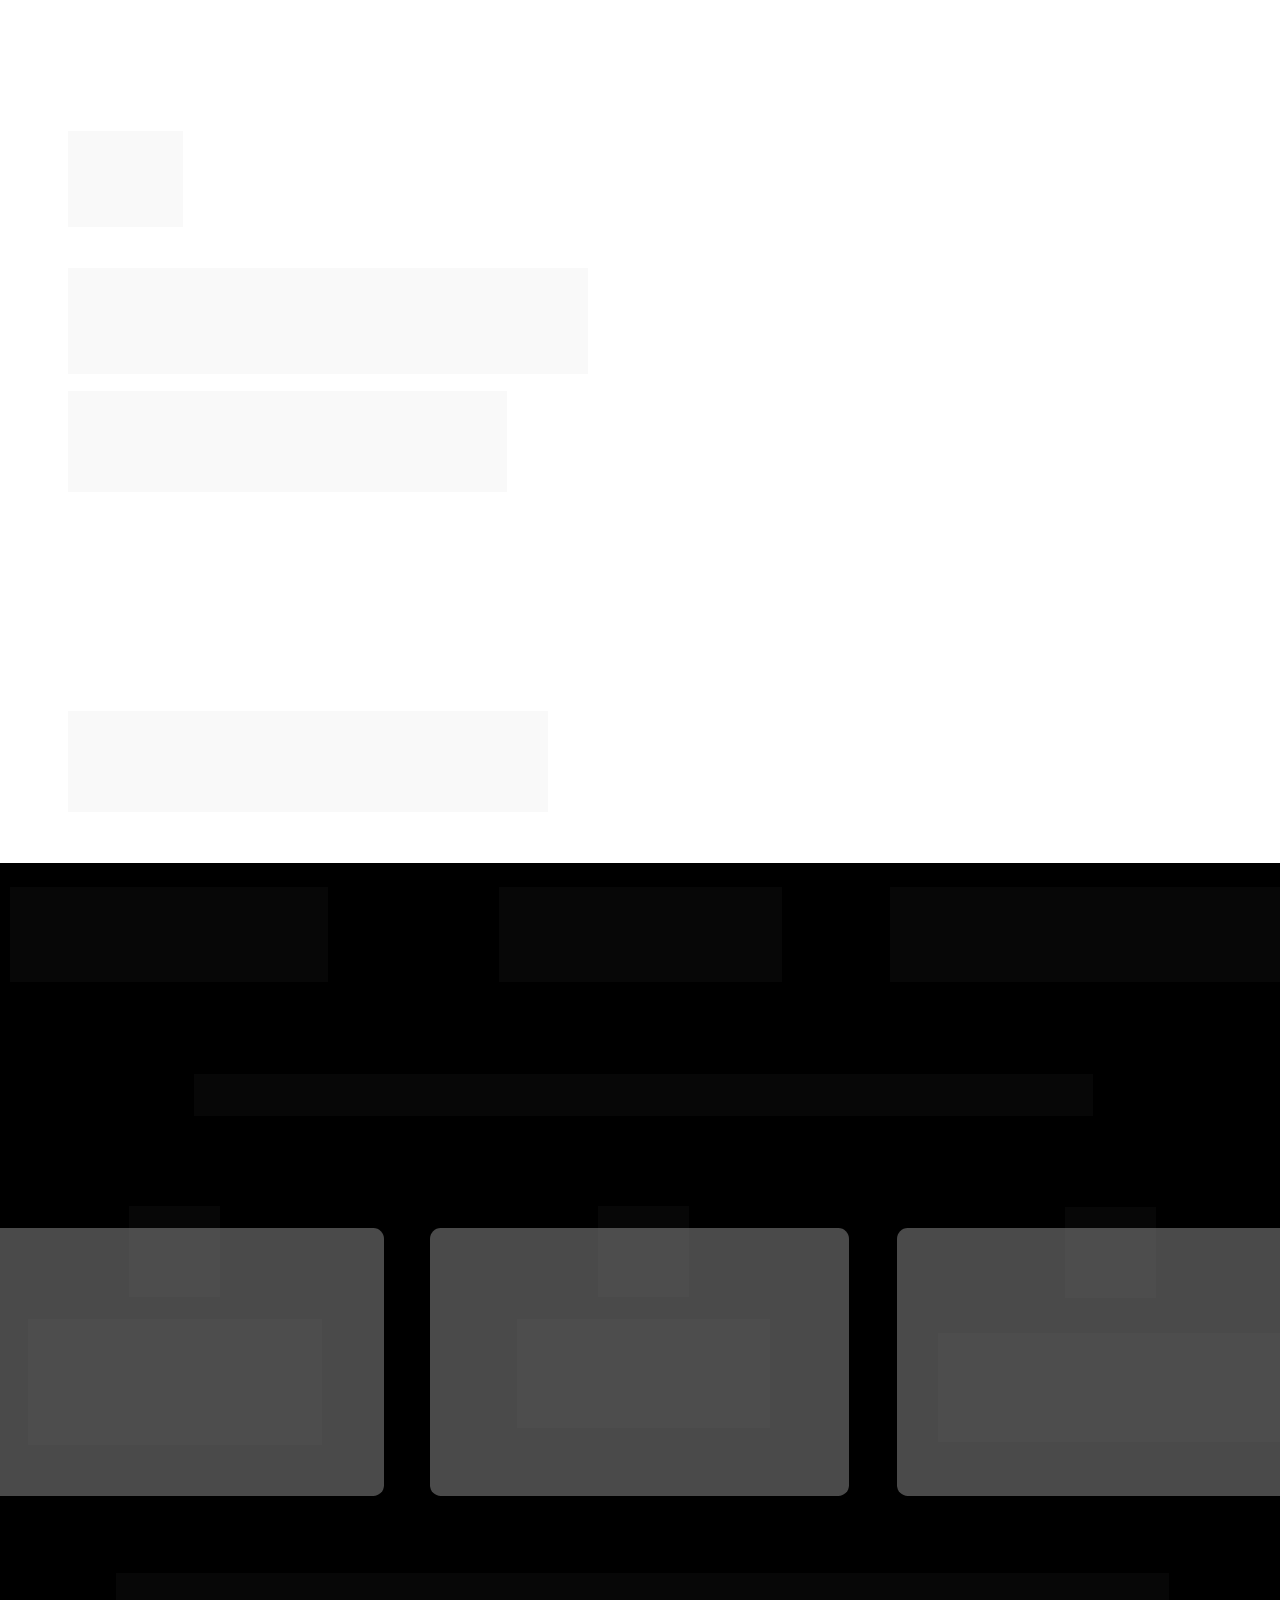
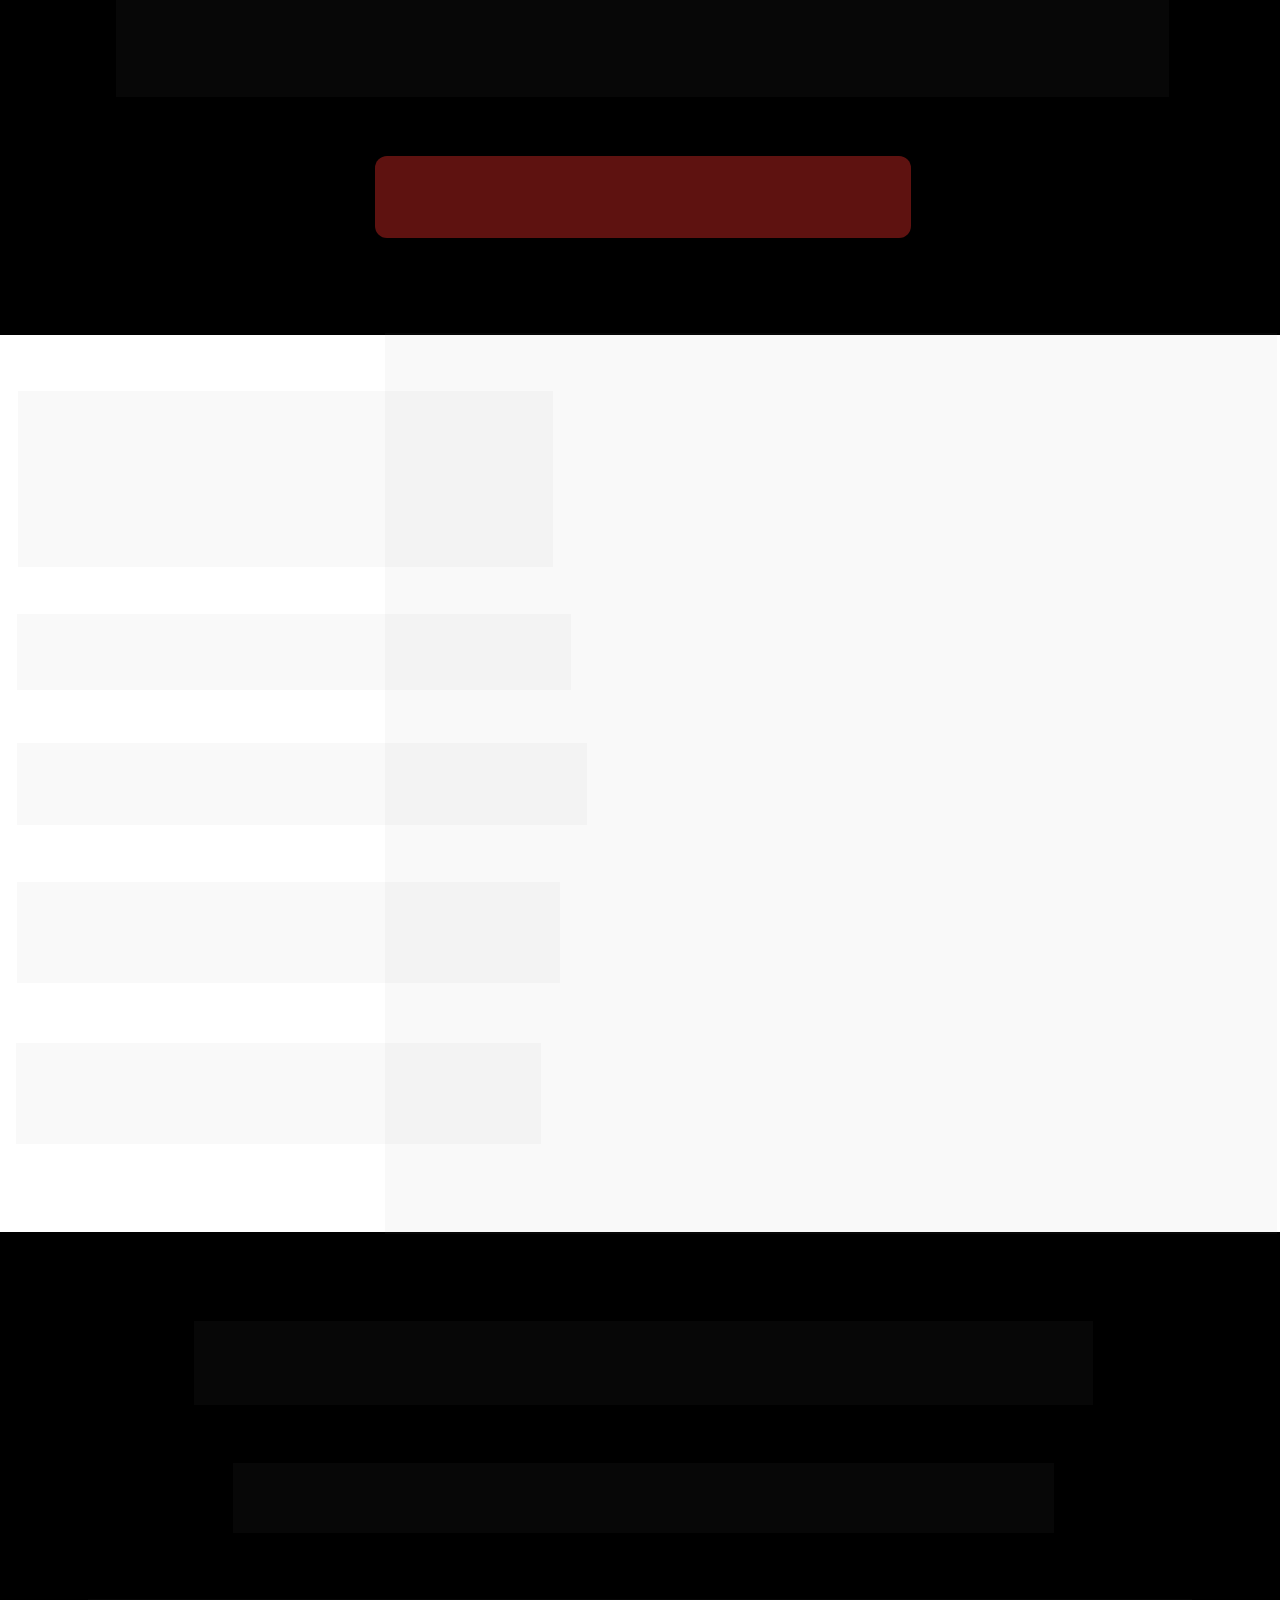
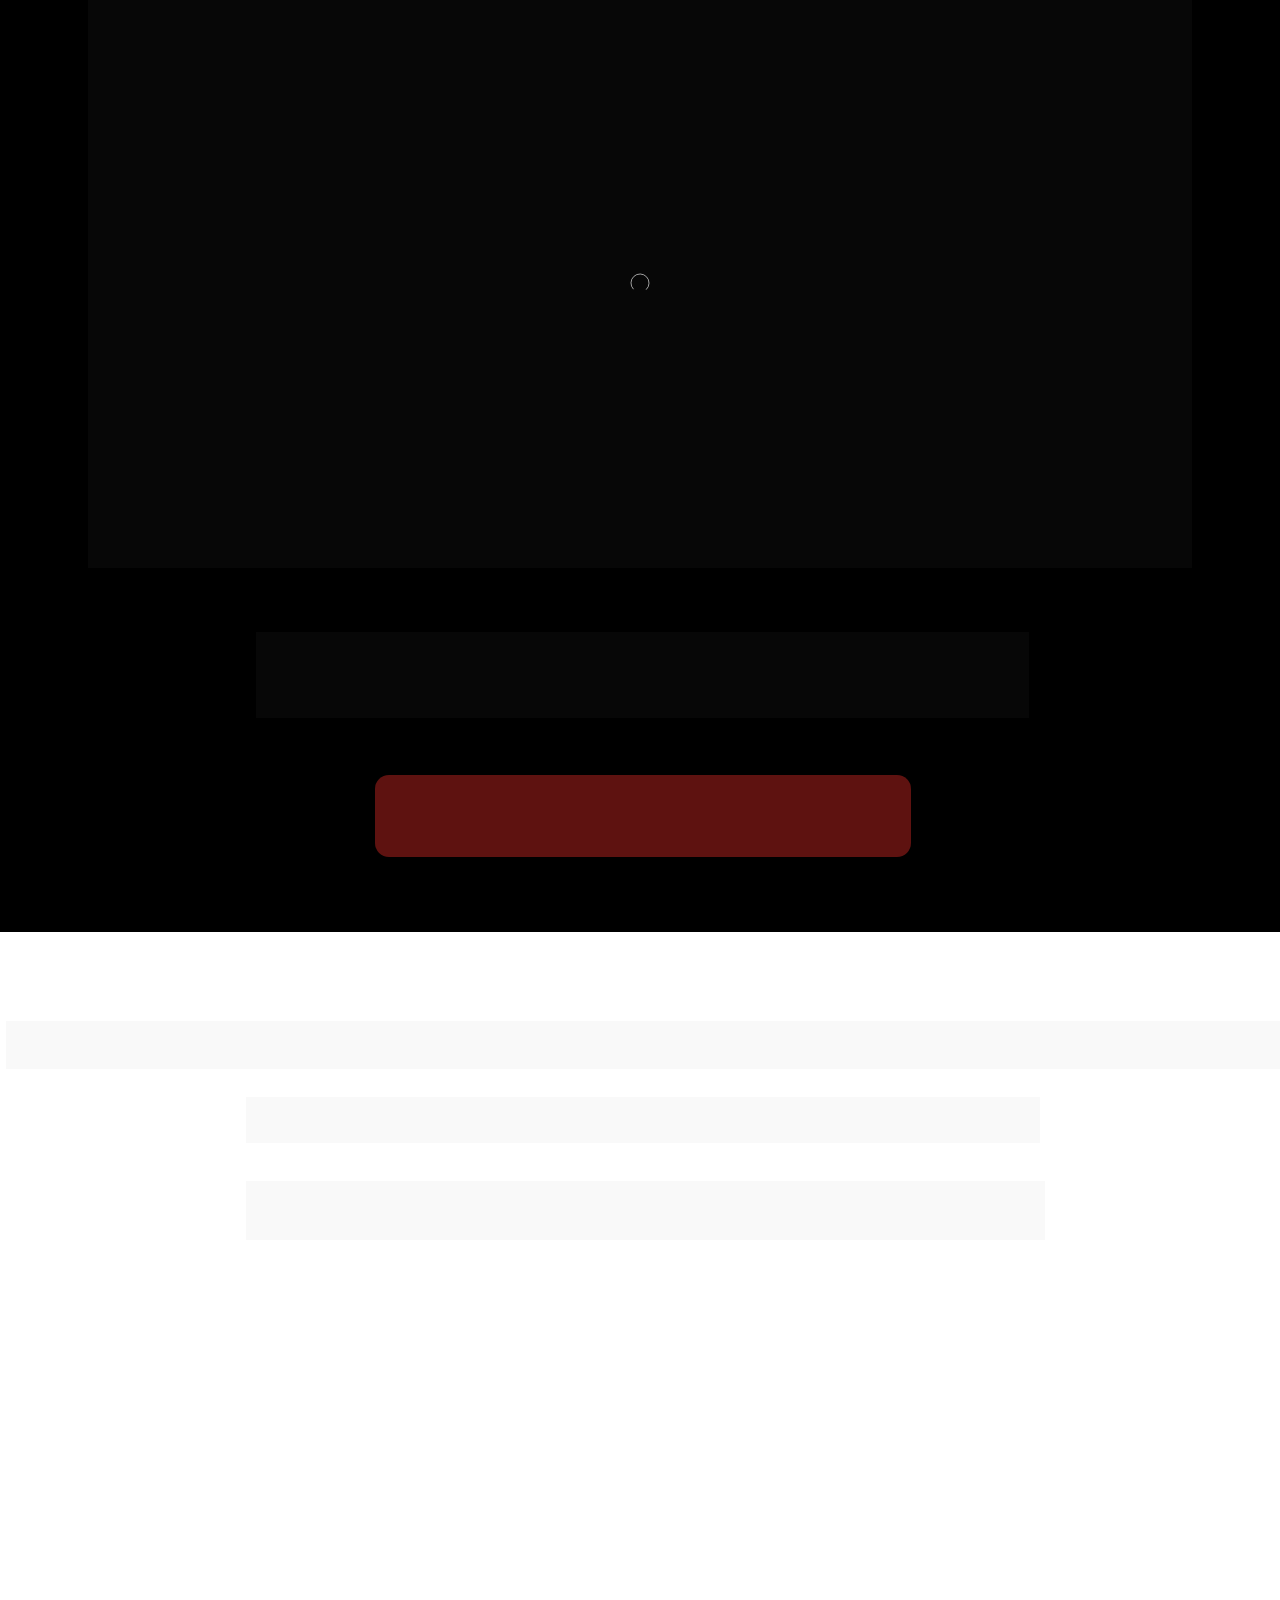
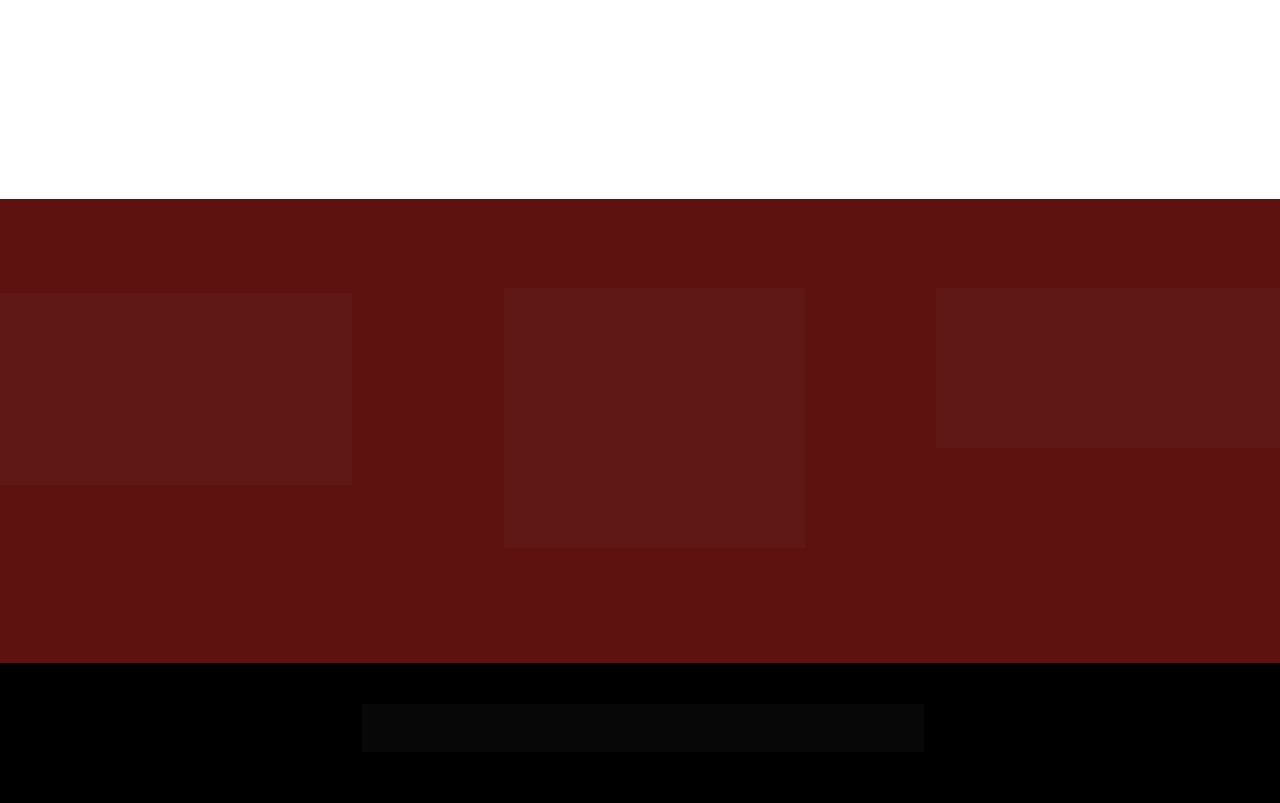
<file: assets/f6ee3a06767362e0_aposent-por-idade-google.html>
<!DOCTYPE html><html lang="pt-BR" ><head><title>MPA Advocacia - Aposentadoria Por Idade</title><meta name="viewport" content="width=device-width, initial-scale=1, maximum-scale=1, user-scalable=no, shrink-to-fit=no"><meta http-equiv="content-type" content="text/html; charset=utf-8"><meta http-equiv="X-UA-Compatible" content="IE=edge,chrome=1"><link rel="icon" href="https://cdn.landingpage.app.br/lp.advocaciampa.adv.br-aposent-por-idade-google/1779288532/imagens/desktop/443609-8dbb8171ee544ae83c68f08ec8cd5969.png"><link rel="apple-touch-icon" href="https://cdn.landingpage.app.br/lp.advocaciampa.adv.br-aposent-por-idade-google/1779288532/imagens/desktop/443609-8dbb8171ee544ae83c68f08ec8cd5969.png"><meta name="description" content="GOOGLE"><meta name="keywords" content="aposentadoria por idade"><link rel="canonical" href="https://lp.advocaciampa.adv.br/aposent-por-idade-google"/><meta name="robots" content="all" /><meta property="og:locale" content="pt_BR"><meta property="og:type" content="article"><meta property="og:title" content=""><meta property="og:description" content=""><meta property="og:site_name" content=""><meta property="og:url" content="https://lp.advocaciampa.adv.br/aposent-por-idade-google"><meta property="og:image" content="https://cdn.landingpage.app.br/lp.advocaciampa.adv.br-aposent-por-idade-google/1779288532/imagens/desktop/443609-8dbb8171ee544ae83c68f08ec8cd5969.png"><meta property="og:image:secure_url" content="https://cdn.landingpage.app.br/lp.advocaciampa.adv.br-aposent-por-idade-google/1779288532/imagens/desktop/443609-8dbb8171ee544ae83c68f08ec8cd5969.png"><style id="css_desktop" type="text/css" media="all"> html,body,div,span,applet,object,iframe,h1,h2,h3,h4,h5,h6,p,blockquote,pre,a,abbr,acronym,address,big,cite,code,del,dfn,em,img,ins,kbd,q,s,samp,small,strike,strong,sub,sup,tt,var,b,u,i,center,dl,dt,dd,ol,ul,li,fieldset,form,label,legend,table,caption,tbody,tfoot,thead,tr,th,td,article,aside,canvas,details,embed,figure,figcaption,footer,header,hgroup,menu,nav,output,ruby,section,summary,time,mark,audio,video{margin:0;padding:0;border:0;vertical-align:baseline;background:none repeat scroll 0 0 transparent;font-family:inherit;font-size:100%;font-style:inherit;font-weight:inherit;outline:0;} html,body{width:100%;-moz-text-size-adjust:100%;-ms-text-size-adjust:100%;-webkit-text-size-adjust:100%;text-size-adjust:100%;font-family:"Poppins",sans-serif;font-style:normal;font-weight:400;} input,.select,textarea,input:hover,.select-hover,textarea:hover,input:focus,.select-focus,textarea:focus,input:disabled,.select-disabled,textarea:disabled{background:inherit;outline:0;-webkit-box-shadow:none;box-shadow:none;border:0;-webkit-box-sizing:border-box;-khtml-box-sizing:border-box;-ms-box-sizing:border-box;box-sizing:border-box;-webkit-transition:all .25s ease-out;-o-transition:all .25s ease-out;transition:all .25s ease-out;} form textarea,form input,form option{font-family:"Poppins",sans-serif;font-style:normal;font-weight:400;color:inherit;} html{font-size:10px;font-family:sans-serif;height:-webkit-fill-available;height:-moz-fill-available;height:-o-fill-available;height:-ms-fill-available;transform-origin:left top;-webkit-transform-origin:left top;-ms-transform-origin:left top;-moz-transform-origin:left top;-o-transform-origin:left top;} body{color:rgba(0,0,0,0.87);height:auto;min-width:320px;overflow-x:hidden;overflow-y:scroll;font-size:10px;} article,aside,details,figcaption,figure,footer,header,hgroup,menu,nav,section{display:block} ol,ul{list-style:none} a{margin:0;padding:0;font-size:100%;vertical-align:baseline;background:transparent} .preload *{-webkit-transition:none!important;-moz-transition:none!important;-o-transition:none!important;transition:none!important} b,strong{font-weight:bold;} i,em{font-style:italic;} s{text-decoration:line-through;} a:hover{text-decoration:underline;color:inherit;}  .body_bloquear{width:100%;height:100%;overflow-y:scroll;overflow-x:hidden;position:absolute;top:0;left:0;bottom:0;right:0;} .site_borrar{-webkit-filter:blur(2px);filter:blur(2px);pointer-events:none;-ms-touch-action:none;touch-action:none;height:100%;width:100%;position:fixed;} .gpc-e .c *{-webkit-box-sizing:border-box;box-sizing:border-box;outline:0;line-height:inherit;font-smoothing:antialiased;-webkit-font-smoothing:antialiased;-moz-osx-font-smoothing:antialiased;will-change:background-color,color,opacity,transform;} .gpc-b{width:100%;min-height:40px;-webkit-box-sizing:border-box;-moz-box-sizing:border-box;box-sizing:border-box;position:relative; background-color:#fff;border-width:0px;border-style:solid;border-color:rgb(0,0,0);border-right:0 none!important;border-left:0 none!important;background-size:auto;background-repeat:no-repeat;background-position:50%;} .gpc-b_sobreposicao{background-color:#fff;top:0;bottom:0;left:0;right:0;position:absolute;z-index:0;width:100%;height:100%;pointer-events:none;opacity:0;} .gpc-e{position:absolute;-webkit-box-sizing:border-box;-moz-box-sizing:border-box;box-sizing:border-box;} .gpc-e .c{position:relative;width:100%;height:100%;-webkit-box-sizing:border-box;box-sizing:border-box;background-size:cover;background-repeat:no-repeat;background-position:50%;opacity:1;-o-tab-size:4;tab-size:4;-moz-tab-size:4;white-space:pre-wrap;word-wrap:break-word;float:left;transition-property:background-color,color,opacity,transform;will-change:background-color,color,opacity,transform;} .gpc-e.e_html .c{word-break:break-word;white-space:normal;} .gpc-e.e_linha_horizontal{height:auto!important;} .gpc-e.e_linha_horizontal .c{margin:auto 0;width:100%;display:block;border-left:0 none;border-right:0 none;border-top:0 none;margin:5px 0;} .gpc-e.e_linha_vertical{width:auto!important;} .gpc-e.e_linha_vertical .c{margin:0 auto;height:100%;width:auto;display:block;margin:0 5px;} .gpc-e.e_caixa .c{width:100%;height:100%;-webkit-box-sizing:border-box;box-sizing:border-box;-webkit-background-size:auto auto;background-size:auto;background-repeat:no-repeat;background-position:50%;border-top-left-radius:0px;border-top-right-radius:0px;border-bottom-left-radius:0px;border-bottom-right-radius:0px;} .gpc-e.e_circulo .c{width:100%;height:100%;-webkit-box-sizing:border-box;box-sizing:border-box;-webkit-background-size:auto auto;background-size:auto;background-repeat:no-repeat;background-position:50%;} .centralizar{position:relative;width:960px;margin:0 auto;-webkit-box-sizing:border-box;box-sizing:border-box;text-align:left;} .gpc-e.dm{display:none} .gpc-e.dd,.gpc-e.dd.gpc-e.dm{display:block} .gpc-e.esconder_desktop,.gpc-e.gpc-e.dd.esconder_desktop,.gpc-e.gpc-e.dm.esconder_desktop,.gpc-b.esconder_desktop{display:none;} @media all and (max-width:800px){ .gpc-e.esconder_desktop,.gpc-e.gpc-e.dd.esconder_desktop,.gpc-e.gpc-e.dm.esconder_desktop,.gpc-b.esconder_desktop{display:block;} .gpc-e.esconder_mobile,.gpc-b.esconder_mobile{display:none!important} .gpc-e.dd{display:none} .gpc-e.dm,.gpc-e.dd.gpc-e.dm{display:block} } #site{min-width:980px;overflow:hidden;} .link_popup,.link_interno,.link_externo{cursor:pointer} .gpc-e .c.e_botao{cursor:pointer;user-select:none;-webkit-transition:transform,background-color,color,opacity .25s ease-out;-o-transition:transform,background-color,color,opacity .25s ease-out;transition:transform,background-color,color,opacity .25s ease-out;overflow:hidden;line-height:1.3;text-decoration:none;background-color:rgb(30,136,229);background-image:none;color:rgb(255,255,255);border:0px;border-radius:3px;text-align:center;white-space:normal;padding:0 8px;align-content:center;display:-webkit-box;display:-webkit-flex;display:-ms-flexbox;display:flex;-webkit-box-orient:vertical;-webkit-box-direction:normal;-webkit-flex-direction:column;-ms-flex-direction:column;flex-direction:column;-webkit-box-align:center;-webkit-align-items:center;-ms-flex-align:center;align-items:center;-webkit-box-pack:center;-webkit-justify-content:center;-ms-flex-pack:center;justify-content:center;flex-wrap:nowrap;} .gpc-e .c .gpc_botao span{-webkit-transition:color,opacity .25s ease-out;-o-transition:color,opacity .25s ease-out;transition:color,opacity .25s ease-out;} .gpc-e .c.e_botao.sombra_botao,.gpc-e .c .gpc_botao span.sombra_botao{-moz-box-shadow:0 1px 3px rgba(1,1,1,.5);box-shadow:0 1px 3px rgba(1,1,1,.5);} .gpc-e .c.e_botao.sombra_3d,.gpc-e .c .gpc_botao span.sombra_3d{height:calc(100% - 5px)} .gpc-e .c.e_html blockquote{display:none} .gpc-e .c.e_html .fb-comments{width:100%!important;height:100%!important;} .gpc-e .c.link_interno{cursor:pointer} .e_circulo{border-radius:50%} .gpc-e.e_imagem .c .imagem_fundo{width:100%;height:100%;background-repeat:no-repeat;border:0px transparent solid;border-radius:inherit;} option:disabled{display:none} .gpc-e.e_video .c{width:100%;height:100%;}  @keyframes se_key{0%{opacity:.5;}100%{opacity:1;}} @-o-keyframes se_key{0%{opacity:.5;}100%{opacity:1;}} @-ms-keyframes se_key{0%{opacity:.5;}100%{opacity:1;}} @-moz-keyframes se_key{0%{opacity:.5;}100%{opacity:1;}} @-webkit-keyframes se_key{0%{opacity:.5;}100%{opacity:1;}} .se_imagem .c,.se_video,.se_fonte,.se_caixa .c,.se_contador span,.se_slider .imagem{color:transparent!important;background:rgba(128,128,128,.05);background-repeat:no-repeat;background-image:none!important;animation:.8s ease infinite alternate se_key;-webkit-animation:.8s ease infinite alternate se_key;-o-animation:.8s ease infinite alternate se_key;text-shadow:none!important;} .gpc-e.se_video{overflow:hidden;} .se_fonte *{color:transparent!important;text-shadow:none!important;} .se_fonte input,.se_fonte select,.se_fonte textarea,.se_fonte label{opacity:0!important;-moz-opacity:0;filter:alpha(opacity=0);-ms-filter:"alpha(Opacity=0)";transition:0 none;} .ll_background{background-image:none!important;} .gpc-e a:link,.gpc-e a:visited,.gpc-e a{text-decoration:none;} .gpc-e.e_titulo a:hover,.gpc-e.e_texto a:hover{text-decoration:underline;} .aviso_fundo{opacity:0;-moz-opacity:0;filter:alpha(opacity=0);-ms-filter:"alpha(Opacity=0)";position:fixed;top:0;bottom:0;left:0;right:0;background:rgba(0,0,0,.84);z-index:100000;-webkit-transition:all 200ms ease;-moz-transition:all 200ms ease;-ms-transition:all 200ms ease;-o-transition:all 200ms ease;transition:all 200ms ease;} .aviso_texto{opacity:0;-moz-opacity:0;filter:alpha(opacity=0);-ms-filter:"alpha(Opacity=0)";position:fixed;margin:auto;left:0;right:0;color:#fff;top:0;bottom:0;z-index:100001;text-align:center;vertical-align:middle;font-size:50px;line-height:2;-webkit-transition:all 200ms ease;-moz-transition:all 200ms ease;-ms-transition:all 200ms ease;-o-transition:all 200ms ease;transition:all 200ms ease;font-family:"",sans-serif;font-style:normal;font-weight:bold;display:flex;flex-direction:row;flex-wrap:nowrap;justify-content:center;align-items:center;align-content:center;} .aviso_texto_carregando{width:60px;aspect-ratio:2;--_g:no-repeat radial-gradient(circle closest-side,#f9f9f9 84%,#0000);background:var(--_g) 0% 50%,var(--_g) 50% 50%,var(--_g) 100% 50%;background-size:calc(100%/3) 50%;animation:l3 1s infinite linear;position:fixed;margin:auto;left:0;right:0;top:0;bottom:0;} @keyframes l3{ 20%{background-position:0% 0%,50% 50%,100% 50%} 40%{background-position:0% 100%,50% 0%,100% 50%} 60%{background-position:0% 50%,50% 100%,100% 0%} 80%{background-position:0% 50%,50% 50%,100% 100%} } .mostrar_aviso{opacity:1;-moz-opacity:1;filter:alpha(opacity=100);-ms-filter:"alpha(Opacity=100)"} .esconder{display:none} .video-background{pointer-events:none;width:100%;height:100%;z-index:0;} .video-background iframe{width:140%;height:150%;margin:-18% -20%;} body .gm_fundo{position:absolute;bottom:0;} @media all and (max-width:800px){ .aviso_texto{font-size:35px;} #site{min-width:360px;} .centralizar{width:360px;} .gpc_modal{min-width:175px!important;} } ::-webkit-scrollbar{width:6px;height:6px;background-color:#f9f9f9;} ::-webkit-scrollbar-track{background-color:#f9f9f9;} ::-webkit-scrollbar-thumb{background-color:rgba(0,0,0,0.24);border-radius:6px;-webkit-border-radius:6px;} ::-webkit-scrollbar-thumb:hover{background-color:rgba(0,0,0,0.38);} .carregando{width:30px;height:30px;margin:auto;top:0;bottom:0;right:0;left:0;position:absolute;background-size:30px;background-repeat:no-repeat;background-position:center;background-image:url("[data-uri]");}  @supports (-webkit-marquee-repetition:infinite) and (object-fit:fill){.gpc-e .c{word-break:break-word;white-space:normal;}} @media not all and (min-resolution:.001dpcm){@media{.gpc-e .c{word-break:break-word;white-space:normal;}}}  .e_animacoes{opacity:0;-moz-opacity:0;filter:alpha(opacity=0);-ms-filter:"alpha(Opacity=0)";}  .gpc-e.e_botao *{font-family:"Poppins",sans-serif;font-style:normal;font-weight:600;} @media all and (max-width:800px){.gpc-e.e_botao *{font-family:"Poppins",sans-serif;font-style:normal;font-weight:600;}}  .gpc-e .c.e_titulo * a:hover,.gpc-e .c.e_titulo * a:link,.gpc-e .c.e_titulo * a:visited,.gpc-e .c.e_texto * a:hover,.gpc-e .c.e_texto * a:visited,.gpc-e .c.e_texto * a:link{color:inherit;font-weight:inherit;font-style:inherit;} .gpc-e p,.gpc-e ol,.gpc-e ul,.gpc-e pre,.gpc-e blockquote,.gpc-e h1,.gpc-e h2,.gpc-e h3,.gpc-e h4,.gpc-e h5,.gpc-e h6{margin:0;padding:0;font-size:inherit;font-weight:inherit;font-style:inherit;} .gpc-e .c.e_titulo h1,.gpc-e .c.e_titulo h1 *{font-family:"Poppins",sans-serif;font-style:normal;font-weight:400;} .gpc-e .c.e_titulo h2,.gpc-e .c.e_titulo h2 *{font-family:"Poppins",sans-serif;font-style:normal;font-weight:300;} .gpc-e .c.e_titulo h3,.gpc-e .c.e_titulo h3 *{font-family:"Roboto",sans-serif;font-style:normal;font-weight:700;} .gpc-e .c.e_titulo h4,.gpc-e .c.e_titulo h4 *{font-family:"Poppins",sans-serif;font-style:normal;font-weight:700;} .gpc-e .c.e_titulo h5,.gpc-e .c.e_titulo h5 *{font-family:"Oswald",sans-serif;font-style:normal;font-weight:400;} .gpc-e .c.e_titulo h6,.gpc-e .c.e_titulo h6 *{font-family:"Oswald",sans-serif;font-style:normal;font-weight:400;} .gpc-e .c.e_texto,.gpc-e .c.e_texto *{font-family:"Poppins",sans-serif;font-style:normal;font-weight:inherit;} .gpc-e .c.e_titulo * b *,.gpc-e .c.e_titulo * strong *,.gpc-e .c.e_texto * b *,.gpc-e .c.e_texto * strong *,.gpc-e .c.e_titulo * b,.gpc-e .c.e_titulo * strong,.gpc-e .c.e_texto * b,.gpc-e .c.e_texto * strong{font-weight:bold;font-style:inherit;} .gpc-e .c.e_titulo * em,.gpc-e .c.e_texto * em,.gpc-e .c.e_titulo * i,.gpc-e .c.e_texto * i,.gpc-e .c.e_titulo * em *,.gpc-e .c.e_texto * em *,.gpc-e .c.e_titulo * i *,.gpc-e .c.e_texto * i *{font-style:italic;} .gpc-e .c.e_titulo * s,.gpc-e .c.e_texto * s,.gpc-e .c.e_titulo * strike,.gpc-e .c.e_texto * strike{text-decoration:line-through;font-weight:inherit;} .gpc-e .c.e_titulo * u,.gpc-e .c.e_texto * u{text-decoration:underline;font-weight:inherit;} .gpc-e .c.e_titulo ul,.gpc-e .c.e_texto ul{list-style-type:none;vertical-align:top;zoom:1;*display:inline;padding-left:1.5em;} .gpc-e .c.e_titulo ul li,.gpc-e .c.e_texto ul li,.gpc-e .c.e_titulo ol li,.gpc-e .c.e_texto ol li{position:relative;} .gpc-e .c.e_titulo ul li > span:first-child:before,.gpc-e .c.e_titulo ul li > font:first-child:before,.gpc-e .c.e_titulo ul li > b:first-child:before,.gpc-e .c.e_titulo ul li > i:first-child:before,.gpc-e .c.e_titulo ul li > a:first-child:before,.gpc-e .c.e_titulo ul li > u:first-child:before,.gpc-e .c.e_texto ul li > span:first-child:before,.gpc-e .c.e_texto ul li > font:first-child:before,.gpc-e .c.e_texto ul li > b:first-child:before,.gpc-e .c.e_texto ul li > i:first-child:before,.gpc-e .c.e_texto ul li > a:first-child:before,.gpc-e .c.e_texto ul li > u:first-child:before{display:list-item;content:"●";position:absolute;float:left;left:-1.5em;top:0;width:1.5em;text-align:center;} .gpc-e .c.e_titulo ol,.gpc-e .c.e_texto ol{list-style-type:none;display:inline-block;vertical-align:top;zoom:1;*display:inline;counter-reset:lista_o;padding-left:1.5em;} .gpc-e .c.e_titulo ol li > span:first-child:before,.gpc-e .c.e_titulo ol li > font:first-child:before,.gpc-e .c.e_titulo ol li > b:first-child:before,.gpc-e .c.e_titulo ol li > i:first-child:before,.gpc-e .c.e_titulo ol li > a:first-child:before,.gpc-e .c.e_titulo ol li > u:first-child:before,.gpc-e .c.e_texto ol li > span:first-child:before,.gpc-e .c.e_texto ol li > font:first-child:before,.gpc-e .c.e_texto ol li > b:first-child:before,.gpc-e .c.e_texto ol li > i:first-child:before,.gpc-e .c.e_texto ol li > a:first-child:before,.gpc-e .c.e_texto ol li > u:first-child:before{counter-increment:lista_o;display:list-item;content:counter(lista_o)".";position:absolute;float:left;left:-2em;top:0;width:2em;text-align:center;}       .gpc-e .c.e_video{border:0px solid #a3bac6;}   .gpc-e.e_html{transform:none!important;} .gpc-e.e_html .c,.gpc-e.e_html .c *{will-change:auto;} #b_3471834_1_1767709372695d1abc9d03c{height:863.328125px;background-color:rgba(255,255,255,0);border-width:0px;border-style:none;border-color:rgb(0,0,0);background-image:url('https://cdn.landingpage.app.br/lp.advocaciampa.adv.br-aposent-por-idade-google/1779288532/imagens/desktop/3471834_1_1767709372695d1abc9d03c.jpeg');background-position:50% 50%;background-size:cover;background-repeat:no-repeat;border:}#b_3471834_1_1767709372695d1abc9d03c.fallback_background{background-image:url(https://files.greatpages.com.br/arquivos/paginas_editor/4f4a10fc-a408-4825-a332-ae36a03cba7a.jpeg)}#b_3471834_1_1767709372695d1abc9d03c .gpc-b_sobreposicao{opacity:1;background-color:rgba(0,0,0,0)}#e_3471834_1_1767709372695d1abc9d292431893069{width:114.71875px;left:-91.671875px;height:96.25px;top:131.25px;z-index:9;}#e_3471834_1_1767709372695d1abc9d292431893069 .c{z-index:9;filter:hue-rotate(0deg) saturate(1) brightness(1) contrast(1) invert(0) sepia(0) blur(0px) grayscale(0);box-shadow:none;border-radius:0px;}#e_3471834_1_1767709372695d1abc9d292431893069 .c .imagem_fundo{border:0px none rgba(0,0,0,0.87);border-radius:0px;opacity:0px none rgba(0,0,0,0.87);background-image:url("https://cdn.landingpage.app.br/lp.advocaciampa.adv.br-aposent-por-idade-google/1779288532/imagens/desktop/3471834_1_1767709372695d1abc9d292431893069.png"); background-repeat:no-repeat;display:block;}#e_3471834_1_1767709372695d1abc9d292431893069 .c .imagem_fundo.fallback_background{background-position:0px 0px;;background-size:115.082px 96.25px;;background-image:url(https://files.greatpages.com.br/arquivos/paginas_editor/26bee2d9-5ced-4112-beb1-9657e73a572b.png)}#e_3471834_1_177326114223249761{z-index:80;width:520px;left:-91.7px;top:267.55px;transform:translate(0px,0px);z-index:80;}#e_3471834_1_177326114223249761 .c{z-index:80;font-size:38px;line-height:53.2px;text-align:left;letter-spacing:0px;text-shadow:none;}#e_3471834_1_177326114223249761 .c > H1:nth-of-type(1) > SPAN:nth-of-type(1){color:rgb(255,255,255)}#e_3471834_1_1767709372695d1abca066a789918001{width:439px;left:-91.7px;top:390.623px;transform:translate(0px,0px);z-index:33;}#e_3471834_1_1767709372695d1abca066a789918001 .c{line-height:33.6px;letter-spacing:0px;text-align:left;font-size:24px;text-shadow:none;opacity:1;z-index:33;}#e_3471834_1_1767709372695d1abca066a789918001 .c > H2:nth-of-type(1) > SPAN:nth-of-type(1){color:rgb(255,255,255)}#e_3471834_1_1767709372695d1abc9d26b375652998{width:425.016px;left:-91.6799px;height:81.6562px;top:561.719px;z-index:1;transform:translate(0px,0px);}#e_3471834_1_1767709372695d1abc9d26b375652998 .c{text-decoration:none;float:left;background-color:rgb(94,18,16);border:0px;font-size:21.3889px;text-align:center;z-index:1;border-radius:16px;}#e_3471834_1_1767709372695d1abc9d26b375652998 .c:hover,#e_3471834_1_1767709372695d1abc9d26b375652998 .c:active{background-color:#b70707;}#e_3471834_1_1767709372695d1abc9d26b375652998 .c:hover,#e_3471834_1_1767709372695d1abc9d26b375652998 .c:active{color:#ffffff;}@-webkit-keyframes e_3471834_1_1767709372695d1abc9d26b375652998_animacao{0%{opacity:0}100%{opacity:1;}}@keyframes e_3471834_1_1767709372695d1abc9d26b375652998_animacao{0%{opacity:0}100%{opacity:1;}}#e_3471834_1_1767709372695d1abc9d229677673774{width:480px;left:-91.6719px;top:711.109px;z-index:6;transform:translate(0px,0px);}#e_3471834_1_1767709372695d1abc9d229677673774 .c{font-size:21px;line-height:33.6px;z-index:6;text-align:left;letter-spacing:0px;text-shadow:none;}#e_3471834_1_1767709372695d1abc9d229677673774 .c > P:nth-of-type(1) > SPAN:nth-of-type(1){font-weight:400;color:rgb(255,255,255)}#e_3471834_1_1767709372695d1abc9d229677673774 .c > P:nth-of-type(1) > SPAN:nth-of-type(2){font-weight:400;color:rgb(255,255,255)}#e_3471834_1_1767709372695d1abc9d229677673774 .c > P:nth-of-type(1) > SPAN:nth-of-type(2) > SPAN:nth-of-type(1){font-weight:400}#e_3471834_1_1767709372695d1abc9d229677673774 .c > P:nth-of-type(2) > SPAN:nth-of-type(1){font-weight:400}#e_3471834_1_1767709372695d1abc9d229677673774 .c > P:nth-of-type(2) > SPAN:nth-of-type(1) > SPAN:nth-of-type(1){font-weight:400}#e_3471834_1_1767709372695d1abc9d229677673774 .c > P:nth-of-type(2) > SPAN:nth-of-type(1) > SPAN:nth-of-type(1) > SPAN:nth-of-type(1){font-weight:400}#e_3471834_1_1767709372695d1abc9d229677673774 .c > P:nth-of-type(2) > SPAN:nth-of-type(1) > SPAN:nth-of-type(1) > SPAN:nth-of-type(1) > SPAN:nth-of-type(1){font-weight:400;color:rgb(255,255,255)}#b_3471834_1_1767709372695d1abc9d04a{height:135.125px;background-color:rgb(0,0,0);border-width:0px;border-style:none;border-color:rgb(0,0,0);background-position:0% 0%;border:}#e_3471834_1_1767709372695d1abc9d2b5301450785{width:318px;left:-149.891px;top:24.0592px;z-index:5;transform:translate(0px,0px);}#e_3471834_1_1767709372695d1abc9d2b5301450785 .c{font-size:28px;line-height:47.6px;text-align:center;color:rgb(0,0,0);font-weight:700;text-decoration:none;z-index:5;letter-spacing:0px;text-shadow:none;}#e_3471834_1_1767709372695d1abc9d2b5301450785 .c > H2:nth-of-type(1) > SPAN:nth-of-type(1){color:rgb(255,255,255);font-weight:700;font-style:normal}#e_3471834_1_1767709372695d1abc9d2b5301450785 .c > H2:nth-of-type(1) > SPAN:nth-of-type(2){color:rgb(255,255,255);font-weight:400;font-style:normal}#e_3471834_1_1767709372695d1abc9d2d6695530679{width:283px;left:338.506px;top:24.0718px;z-index:6;transform:translate(0px,0px);}#e_3471834_1_1767709372695d1abc9d2d6695530679 .c{font-size:28px;line-height:1.7;text-align:center;color:rgb(0,0,0);font-weight:700;text-decoration:none ;z-index:6;letter-spacing:0px;text-shadow:none;}#e_3471834_1_1767709372695d1abc9d2d6695530679 .c > H2:nth-of-type(1) > SPAN:nth-of-type(1){color:rgb(255,255,255);font-weight:700;font-style:normal}#e_3471834_1_1767709372695d1abc9d2d6695530679 .c > H2:nth-of-type(1) > SPAN:nth-of-type(2){color:rgb(0,0,0);font-weight:700;font-style:normal}#e_3471834_1_1767709372695d1abc9d2d6695530679 .c > H2:nth-of-type(1) > SPAN:nth-of-type(3){color:rgb(255,255,255);font-weight:400;font-style:normal}#e_3471834_1_1767709372695d1abc9d2fb884625094{width:460px;left:730.019px;top:24.0592px;z-index:7;transform:translate(0px,0px);}#e_3471834_1_1767709372695d1abc9d2fb884625094 .c{font-size:28px;line-height:47.6px;text-align:center;color:rgb(0,0,0);font-weight:700;text-decoration:none;z-index:7;letter-spacing:0px;text-shadow:none;}#e_3471834_1_1767709372695d1abc9d2fb884625094 .c > H2:nth-of-type(1) > SPAN:nth-of-type(1){color:rgb(255,255,255);font-weight:700;font-style:normal}#e_3471834_1_1767709372695d1abc9d2fb884625094 .c > H2:nth-of-type(1) > SPAN:nth-of-type(2){color:rgb(255,255,255);font-weight:400;font-style:normal}#b_3471834_1_1767709372695d1abc9d04c{height:936.25px;background-color:rgb(0,0,0);border-width:0px;border-style:none;border-color:rgb(0,0,0);background-position:0% 0%;border:}#e_3471834_1_1767709372695d1abc9d3c4698416042{width:898.5px;left:34px;top:75.4531px;z-index:21;transform:translate(0px,0px);}#e_3471834_1_1767709372695d1abc9d3c4698416042 .c{font-size:38px;line-height:41.8px;text-align:center;z-index:21;letter-spacing:0px;text-shadow:none;}#e_3471834_1_1767709372695d1abc9d3c4698416042 .c > P:nth-of-type(1) > B:nth-of-type(1) > SPAN:nth-of-type(2){color:rgb(255,255,255)}#e_3471834_1_1767709372695d1abc9d39e119179281{width:91.375px;left:-31.078125px;height:91.375px;top:207.09375px;z-index:33;} #e_3471834_1_1767709372695d1abc9d39e119179281 .c{border:0px;filter:hue-rotate(0deg) saturate(1) brightness(1) contrast(1) invert(0) sepia(0) blur(0px) grayscale(0);border-radius:0px;;z-index:33;}#e_3471834_1_1767709372695d1abc9d39e119179281 .c .imagem_fundo{background-image:url('https://cdn.landingpage.app.br/lp.advocaciampa.adv.br-aposent-por-idade-google/1779288532/imagens/desktop/3471834_1_1767709372695d1abc9d39e119179281.png'); background-repeat:no-repeat;}#e_3471834_1_1767709372695d1abc9d39e119179281 .c .imagem_fundo.fallback_background{background-position:0px 0px;;background-size:91.375px 91.375px;;background-image:url(https://files.greatpages.com.br/arquivos/paginas_editor/a5495af2-2579-4039-b9c8-c46d23cb1a70.png)}#e_3471834_1_1767709372695d1abc9d49a726389962{width:91.375px;left:437.53125px;height:91.375px;top:207.09375px;z-index:38;} #e_3471834_1_1767709372695d1abc9d49a726389962 .c{border:0px;filter:hue-rotate(0deg) saturate(1) brightness(1) contrast(1) invert(0) sepia(0) blur(0px) grayscale(0);border-radius:0px;;z-index:38;}#e_3471834_1_1767709372695d1abc9d49a726389962 .c .imagem_fundo{background-image:url('https://cdn.landingpage.app.br/lp.advocaciampa.adv.br-aposent-por-idade-google/1779288532/imagens/desktop/3471834_1_1767709372695d1abc9d49a726389962.png'); background-repeat:no-repeat;}#e_3471834_1_1767709372695d1abc9d49a726389962 .c .imagem_fundo.fallback_background{background-position:0px 0px;;background-size:91.375px 91.375px;;background-image:url(https://files.greatpages.com.br/arquivos/paginas_editor/616c41fa-06d4-45e3-8e5e-5e7edfe204c1.png)}#e_3471834_1_1767709372695d1abc9d526612008337{width:91.375px;left:904.53125px;height:91.375px;top:208.0625px;z-index:40;} #e_3471834_1_1767709372695d1abc9d526612008337 .c{border:0px;filter:hue-rotate(0deg) saturate(1) brightness(1) contrast(1) invert(0) sepia(0) blur(0px) grayscale(0);border-radius:0px;;z-index:40;}#e_3471834_1_1767709372695d1abc9d526612008337 .c .imagem_fundo{background-image:url('https://cdn.landingpage.app.br/lp.advocaciampa.adv.br-aposent-por-idade-google/1779288532/imagens/desktop/3471834_1_1767709372695d1abc9d526612008337.png'); background-repeat:no-repeat;}#e_3471834_1_1767709372695d1abc9d526612008337 .c .imagem_fundo.fallback_background{background-position:0px 0px;;background-size:91.375px 91.375px;;background-image:url(https://files.greatpages.com.br/arquivos/paginas_editor/2bb5990d-f2b3-4b5d-ad55-de00857f0478.png)}#e_3471834_1_1767709372695d1abc9d31e402403727{width:419.40625px;left:-194.890625px;height:268.375px;top:229.453125px;z-index:20;}#e_3471834_1_1767709372695d1abc9d31e402403727 .c{opacity:undefined;border:0px;filter:hue-rotate(0deg) saturate(1) brightness(1) contrast(1) invert(0) sepia(0) blur(0px) grayscale(0);border-radius:10.6944px;background-image:undefined;background-size:undefined;background-color:rgba(255,255,255,0.29);background-position:0% 0%;background-repeat:undefined;;z-index:20;}#e_3471834_1_1767709372695d1abc9d445750398668{width:419.40625px;left:270.484375px;height:268.375px;top:229.453125px;z-index:25;}#e_3471834_1_1767709372695d1abc9d445750398668 .c{opacity:undefined;border:0px;filter:hue-rotate(0deg) saturate(1) brightness(1) contrast(1) invert(0) sepia(0) blur(0px) grayscale(0);border-radius:10.6944px;background-image:undefined;background-size:undefined;background-color:rgba(255,255,255,0.29);background-position:0% 0%;background-repeat:undefined;;z-index:25;}#e_3471834_1_1767709372695d1abc9d4c2427197368{width:419.40625px;left:736.5px;height:268.375px;top:229.453125px;z-index:32;}#e_3471834_1_1767709372695d1abc9d4c2427197368 .c{opacity:undefined;border:0px;filter:hue-rotate(0deg) saturate(1) brightness(1) contrast(1) invert(0) sepia(0) blur(0px) grayscale(0);border-radius:10.6944px;background-image:undefined;background-size:undefined;background-color:rgba(255,255,255,0.29);background-position:0% 0%;background-repeat:undefined;;z-index:32;}#e_3471834_1_1767709372695d1abc9d33f382557633{width:293.778px;left:-132.036px;top:320.703px;z-index:22;transform:translate(0px,0px);}#e_3471834_1_1767709372695d1abc9d33f382557633 .c{font-size:21px;line-height:31.5px;text-align:center;z-index:22;letter-spacing:0px;text-shadow:none;}#e_3471834_1_1767709372695d1abc9d33f382557633 .c > P:nth-of-type(1) > SPAN:nth-of-type(1){color:rgb(255,255,255)}#e_3471834_1_1767709372695d1abc9d33f382557633 .c > P:nth-of-type(2) > SPAN:nth-of-type(1){color:rgb(255,255,255)}#e_3471834_1_1767709372695d1abc9d46c287725459{width:252.944px;left:356.731px;top:320.653px;z-index:27;transform:translate(0px,0px);}#e_3471834_1_1767709372695d1abc9d46c287725459 .c{font-size:21px;line-height:27.3px;text-align:center;z-index:27;letter-spacing:0px;text-shadow:none;}#e_3471834_1_1767709372695d1abc9d46c287725459 .c > P:nth-of-type(1) > SPAN:nth-of-type(1){color:rgb(255,255,255)}#e_3471834_1_1767709372695d1abc9d46c287725459 .c > P:nth-of-type(2) > SPAN:nth-of-type(1){color:rgb(255,255,255)}#e_3471834_1_1767709372695d1abc9d4f6363936519{width:347.25px;left:777.516px;top:334.469px;z-index:34;}#e_3471834_1_1767709372695d1abc9d4f6363936519 .c{font-size:21px;line-height:27.3px;text-align:center;z-index:34;letter-spacing:0px;text-shadow:none;}#e_3471834_1_1767709372695d1abc9d4f6363936519 .c > P:nth-of-type(1) > SPAN:nth-of-type(1){color:rgb(255,255,255)}#e_3471834_1_1767709372695d1abc9d4f6363936519 .c > P:nth-of-type(2) > SPAN:nth-of-type(1){color:rgb(255,255,255)}#e_3471834_1_1767709372695d1abc9d36a046982711{width:1053.0833740234375px;left:-43.546875px;top:574.59375px;z-index:26;}#e_3471834_1_1767709372695d1abc9d36a046982711 .c{font-size:23px;line-height:1.8;text-align:center;z-index:26;letter-spacing:0px;text-shadow:none;}#e_3471834_1_1767709372695d1abc9d36a046982711 .c > P:nth-of-type(1) > SPAN:nth-of-type(2){color:rgb(255,255,255)}#e_3471834_1_1767709372695d1abc9d36a046982711 .c > P:nth-of-type(1) > SPAN:nth-of-type(2) > STRONG:nth-of-type(1) > SPAN:nth-of-type(1){font-weight:600;font-style:normal}#e_3471834_1_1767709372695d1abc9d36a046982711 .c > P:nth-of-type(1) > SPAN:nth-of-type(2) > SPAN:nth-of-type(1){font-weight:400;font-style:normal}#e_3471834_1_1767709372695d1abc9d3ee931187900{width:535.859px;left:215.062px;height:81.6562px;top:757.344px;z-index:auto;transform:translate(0px,0px);}#e_3471834_1_1767709372695d1abc9d3ee931187900 .c{text-decoration:none;float:left;background-color:rgb(94,18,16);border:0px;font-size:21.3889px;text-align:center;border-radius:12px;}#e_3471834_1_1767709372695d1abc9d3ee931187900 .c:hover,#e_3471834_1_1767709372695d1abc9d3ee931187900 .c:active{background-color:#b70707;}#e_3471834_1_1767709372695d1abc9d3ee931187900 .c:hover,#e_3471834_1_1767709372695d1abc9d3ee931187900 .c:active{color:#ffffff;}#e_3471834_1_1767709372695d1abc9d418576759139{width:891.516px;left:224.859px;height:901.25px;top:934.312px;z-index:32;}#e_3471834_1_1767709372695d1abc9d418576759139 .c{z-index:32;filter:hue-rotate(0deg) saturate(1) brightness(1) contrast(1) invert(0) sepia(0) blur(0px) grayscale(0);box-shadow:none;border-radius:0px;}#e_3471834_1_1767709372695d1abc9d418576759139 .c .imagem_fundo{border:0px none rgba(0,0,0,0.87);border-radius:0px;opacity:0px none rgba(0,0,0,0.87);background-image:url("https://cdn.landingpage.app.br/lp.advocaciampa.adv.br-aposent-por-idade-google/1779288532/imagens/desktop/3471834_1_1767709372695d1abc9d418576759139.png"); background-repeat:no-repeat;display:block;}#e_3471834_1_1767709372695d1abc9d418576759139 .c .imagem_fundo.fallback_background{background-position:0px 0px;;background-size:891.516px 901.234px;;background-image:url(https://files.greatpages.com.br/arquivos/paginas_editor/66b9fc30-bb42-45f3-aaef-24cdc205dbed.png)}#b_3471834_1_1767709372695d1abc9d04e{height:897.359375px;background-color:rgb(255,255,255);border-width:0px;border-style:none;border-color:rgb(0,0,0);background-position:0% 0%;border:}#e_3471834_1_1767709372695d1abc9d5f9214538598{width:535px;left:-142.234px;top:56.2031px;z-index:25;transform:translate(0px,0px);}#e_3471834_1_1767709372695d1abc9d5f9214538598 .c{font-size:40px;line-height:44px;text-align:start;color:rgb(0,0,0);font-weight:700;text-decoration:none;z-index:25;letter-spacing:0px;text-shadow:none;}#e_3471834_1_1767709372695d1abc9d5f9214538598 .c > H2:nth-of-type(1) > SPAN:nth-of-type(1){color:rgb(0,0,0);font-weight:700;font-style:normal}#e_3471834_1_1767709372695d1abc9d5f9214538598 .c > H2:nth-of-type(1) > SPAN:nth-of-type(2){color:rgb(0,0,0);font-weight:700;font-style:normal}#e_3471834_1_1767709372695d1abc9d5f9214538598 .c > H2:nth-of-type(1) > SPAN:nth-of-type(3){color:rgb(94,18,16);font-weight:700;font-style:normal}#e_3471834_1_1767709372695d1abc9d5f9214538598 .c > H2:nth-of-type(1) > SPAN:nth-of-type(4){color:rgb(94,18,16);font-weight:700;font-style:normal}#e_3471834_1_1767709372695d1abc9d5f9214538598 .c > H2:nth-of-type(1) > SPAN:nth-of-type(5){color:rgb(94,18,16);font-weight:700;font-style:normal}#e_3471834_1_1767709372695d1abc9d5f9214538598 .c > H2:nth-of-type(1) > SPAN:nth-of-type(6){color:rgb(94,18,16);font-weight:700;font-style:normal}#e_3471834_1_1767709372695d1abc9d579161979711{width:554.333px;left:-143.047px;top:279.703px;z-index:45;transform:translate(0px,0px);}#e_3471834_1_1767709372695d1abc9d579161979711 .c{font-size:21px;line-height:25.2px;z-index:45;text-align:left;letter-spacing:0px;text-shadow:none;}#e_3471834_1_1767709372695d1abc9d579161979711 .c > P:nth-of-type(1) > SPAN:nth-of-type(1){font-weight:400;color:rgb(0,0,0)}#e_3471834_1_1767709372695d1abc9d579161979711 .c > P:nth-of-type(1) > SPAN:nth-of-type(2){font-weight:700;font-style:normal}#e_3471834_1_1767709372695d1abc9d5a1645908879{width:569.889px;left:-143.047px;top:408.344px;z-index:47;}#e_3471834_1_1767709372695d1abc9d5a1645908879 .c{font-size:21px;line-height:27.3px;z-index:47;text-align:left;letter-spacing:0px;text-shadow:none;}#e_3471834_1_1767709372695d1abc9d5a1645908879 .c > P:nth-of-type(1) > SPAN:nth-of-type(1){font-weight:400;color:rgb(0,0,0)}#e_3471834_1_1767709372695d1abc9d5a1645908879 .c > P:nth-of-type(1) > SPAN:nth-of-type(2){font-weight:700;font-style:normal}#e_3471834_1_1767709372695d1abc9d5a1645908879 .c > P:nth-of-type(2) > SPAN:nth-of-type(1){font-weight:400;font-style:normal}#e_3471834_1_1767709372695d1abc9d5c9432205952{width:542.667px;left:-143.047px;top:547.375px;z-index:49;}#e_3471834_1_1767709372695d1abc9d5c9432205952 .c{font-size:21px;line-height:25.2px;z-index:49;text-align:left;letter-spacing:0px;text-shadow:none;}#e_3471834_1_1767709372695d1abc9d5c9432205952 .c > P:nth-of-type(1) > SPAN:nth-of-type(1){font-weight:400;color:rgb(0,0,0)}#e_3471834_1_1767709372695d1abc9d5c9432205952 .c > P:nth-of-type(1) > SPAN:nth-of-type(2){font-weight:700;font-style:normal}#e_3471834_1_1767709372695d1abc9d5c9432205952 .c > P:nth-of-type(2) > SPAN:nth-of-type(1){font-weight:400;font-style:normal}#e_3471834_1_1767709372695d1abc9d54d289298720{width:525.167px;left:-143.688px;top:707.797px;z-index:47;}#e_3471834_1_1767709372695d1abc9d54d289298720 .c{font-size:21px;line-height:25.2px;z-index:47;text-align:left;letter-spacing:0px;text-shadow:none;}#e_3471834_1_1767709372695d1abc9d54d289298720 .c > P:nth-of-type(1) > SPAN:nth-of-type(1){font-weight:400;color:rgb(0,0,0)}#e_3471834_1_1767709372695d1abc9d54d289298720 .c > P:nth-of-type(1) > SPAN:nth-of-type(2){font-weight:700;font-style:normal}#e_3471834_1_1767709372695d1abc9d54d289298720 .c > P:nth-of-type(2) > SPAN:nth-of-type(1){font-weight:400;font-style:normal}#b_3471834_1_1767709372695d1abc9d050{height:1299.859375px;background-color:rgb(0,0,0);border-width:0px;border-style:none;border-color:rgb(0,0,0);background-position:0% 0%;border:}#b_3471834_1_1767709372695d1abc9d050 .gpc-b_sobreposicao{opacity:0;}#e_3471834_1_1767709372695d1abca06b6497698756{width:898.5px;left:33.7px;top:89.203px;z-index:78;transform:translate(0px,0px);}#e_3471834_1_1767709372695d1abca06b6497698756 .c{font-size:38px;line-height:41.8px;text-align:center;z-index:78;letter-spacing:0px;text-shadow:none;}#e_3471834_1_1767709372695d1abca06b6497698756 .c > P:nth-of-type(1) > SPAN:nth-of-type(1){color:#ffffff}#e_3471834_1_1767709372695d1abc9d655019848299{width:820.72216796875px;left:72.625px;top:231.40625px;z-index:27;}#e_3471834_1_1767709372695d1abc9d655019848299 .c{font-size:22px;line-height:1.6;text-align:center;color:rgb(0,0,0);font-weight:700;text-decoration:none ;z-index:27;letter-spacing:0px;text-shadow:none;}#e_3471834_1_1767709372695d1abc9d655019848299 .c > H2:nth-of-type(1) > B:nth-of-type(1) > SPAN:nth-of-type(1){color:rgb(255,255,255);font-style:normal}#e_3471834_1_1767709372695d1abc9d655019848299 .c > H2:nth-of-type(1) > B:nth-of-type(1) > SPAN:nth-of-type(2){color:rgb(255,255,255);font-style:normal}#e_3471834_1_1767709372695d1abc9d655019848299 .c > H2:nth-of-type(1) > B:nth-of-type(1) > SPAN:nth-of-type(3){color:rgb(255,255,255);font-style:normal}#e_3471834_1_1767709372695d1abc9d62b236546034{width:1103.625px;left:-71.75px;height:569.71875px;top:366.546875px;z-index:45;} #e_3471834_1_1767709372695d1abc9d62b236546034 .c{border-radius:0px;;z-index:45;} #e_3471834_1_1767709372695d1abc9d683788227672{width:773.083px;left:96.4531px;top:999.453px;z-index:58;}#e_3471834_1_1767709372695d1abc9d683788227672 .c{font-size:19px;line-height:28.5px;text-align:center;z-index:58;letter-spacing:0px;text-shadow:none;}#e_3471834_1_1767709372695d1abc9d683788227672 .c > P:nth-of-type(1) > SPAN:nth-of-type(1){color:rgb(255,255,255);font-weight:600;font-style:normal}#e_3471834_1_1767709372695d1abc9d683788227672 .c > P:nth-of-type(2) > SPAN:nth-of-type(1){color:rgb(255,255,255);font-weight:400;font-style:normal}#e_3471834_1_1767709372695d1abc9d6b7130338509{width:535.859px;left:215.062px;height:81.6562px;top:1143.34px;z-index:auto;}#e_3471834_1_1767709372695d1abc9d6b7130338509 .c{text-decoration:none;float:left;background-color:rgb(94,18,16);border:0px;font-size:21.3889px;text-align:center;border-radius:14px;}#e_3471834_1_1767709372695d1abc9d6b7130338509 .c:hover,#e_3471834_1_1767709372695d1abc9d6b7130338509 .c:active{background-color:#b70707;}#e_3471834_1_1767709372695d1abc9d6b7130338509 .c:hover,#e_3471834_1_1767709372695d1abc9d6b7130338509 .c:active{color:#ffffff;}#b_3471834_1_1767709372695d1abc9d051{height:866.719px;background-color:rgb(255,255,255);border-width:0px;border-style:none;border-color:rgb(0,0,0);background-position:0% 0%;}#e_3471834_1_1767709372695d1abc9d6e5470880043{width:1274.75px;left:-154.375px;top:89.4531px;z-index:30;}#e_3471834_1_1767709372695d1abc9d6e5470880043 .c{font-size:40px;line-height:48px;text-align:center;color:rgb(0,0,0);font-weight:700;text-decoration:none;z-index:30;letter-spacing:0px;text-shadow:none;}#e_3471834_1_1767709372695d1abc9d6e5470880043 .c > H2:nth-of-type(1) > B:nth-of-type(1) > SPAN:nth-of-type(1){color:rgb(0,0,0)}#e_3471834_1_1767709372695d1abc9d6e5470880043 .c > H2:nth-of-type(1) > B:nth-of-type(1) > SPAN:nth-of-type(2){color:rgb(94,18,16)}#e_3471834_1_1767709372695d1abc9d6e5470880043 .c > H2:nth-of-type(1) > B:nth-of-type(1) > SPAN:nth-of-type(3){color:rgb(0,0,0)}#e_3471834_1_1767709372695d1abc9d750242908175{width:793.5px;left:86.25px;top:165.296875px;z-index:32;}#e_3471834_1_1767709372695d1abc9d750242908175 .c{font-size:24px;line-height:1.9;text-align:center;color:rgb(0,0,0);font-weight:700;text-decoration:none ;z-index:32;letter-spacing:0px;text-shadow:none;}#e_3471834_1_1767709372695d1abc9d750242908175 .c > H2:nth-of-type(1) > SPAN:nth-of-type(1){color:rgb(0,0,0);font-weight:400;font-style:normal}#e_3471834_1_1767709372695d1abc9d750242908175 .c > H2:nth-of-type(1) > SPAN:nth-of-type(2){color:rgb(0,0,0);font-weight:400;font-style:normal}#e_3471834_1_1767709372695d1abc9d716258576113{width:799.333px;left:86.2616px;top:249.156px;z-index:67;transform:translate(0px,0px);}#e_3471834_1_1767709372695d1abc9d716258576113 .c{font-size:21px;line-height:29.4px;text-align:center;z-index:67;letter-spacing:0px;text-shadow:none;}#e_3471834_1_1767709372695d1abc9d716258576113 .c > P:nth-of-type(1) > SPAN:nth-of-type(1){color:rgb(94,18,16)}#e_3471834_1_1767709372695d1abc9d716258576113 .c > P:nth-of-type(1) > SPAN:nth-of-type(1) > SPAN:nth-of-type(1){font-weight:bold}#e_3471834_1_177928399236181264{z-index:81;width:597px;height:438px;left:187.4px;top:336.785px;transform:translate(0px,0px);z-index:81;}#e_3471834_1_177928399236181264 .c{z-index:81;}#b_3471834_1_1767709372695d1abc9d053{height:464.71875px;background-color:rgb(94,18,16);border-width:0px;border-style:none;border-color:rgb(0,0,0);background-position:0% 0%;border:}#e_3471834_1_1767709372695d1abca055b185069813{width:300.5833740234375px;left:343.71875px;top:89.46875px;z-index:73;}#e_3471834_1_1767709372695d1abca055b185069813 .c{font-size:17px;line-height:1.7;z-index:73;text-align:left;letter-spacing:0px;text-shadow:none;}#e_3471834_1_1767709372695d1abca055b185069813 .c > P:nth-of-type(1) > SPAN:nth-of-type(1){color:rgb(255,255,255);font-weight:600;font-style:normal}#e_3471834_1_1767709372695d1abca055b185069813 .c > P:nth-of-type(2) > SPAN:nth-of-type(1) > SPAN:nth-of-type(1){font-style:normal}#e_3471834_1_1767709372695d1abca055b185069813 .c > P:nth-of-type(2) > SPAN:nth-of-type(1) > SPAN:nth-of-type(1) > SPAN:nth-of-type(1){font-weight:400}#e_3471834_1_1767709372695d1abca055b185069813 .c > P:nth-of-type(2) > SPAN:nth-of-type(1) > SPAN:nth-of-type(1) > SPAN:nth-of-type(1) > SPAN:nth-of-type(1) > SPAN:nth-of-type(1){color:rgb(255,255,255)}#e_3471834_1_1767709372695d1abca055b185069813 .c > P:nth-of-type(3) > SPAN:nth-of-type(1) > SPAN:nth-of-type(1){font-style:normal}#e_3471834_1_1767709372695d1abca055b185069813 .c > P:nth-of-type(3) > SPAN:nth-of-type(1) > SPAN:nth-of-type(1) > SPAN:nth-of-type(1){font-weight:400}#e_3471834_1_1767709372695d1abca055b185069813 .c > P:nth-of-type(3) > SPAN:nth-of-type(1) > SPAN:nth-of-type(1) > SPAN:nth-of-type(1) > SPAN:nth-of-type(1) > SPAN:nth-of-type(1){color:rgb(255,255,255)}#e_3471834_1_1767709372695d1abca055b185069813 .c > P:nth-of-type(4) > SPAN:nth-of-type(1) > SPAN:nth-of-type(1){font-style:normal}#e_3471834_1_1767709372695d1abca055b185069813 .c > P:nth-of-type(4) > SPAN:nth-of-type(1) > SPAN:nth-of-type(1) > SPAN:nth-of-type(1){font-weight:400}#e_3471834_1_1767709372695d1abca055b185069813 .c > P:nth-of-type(4) > SPAN:nth-of-type(1) > SPAN:nth-of-type(1) > SPAN:nth-of-type(1) > SPAN:nth-of-type(1) > SPAN:nth-of-type(1){color:rgb(255,255,255)}#e_3471834_1_1767709372695d1abca055b185069813 .c > P:nth-of-type(5) > SPAN:nth-of-type(1) > SPAN:nth-of-type(1){font-style:normal}#e_3471834_1_1767709372695d1abca055b185069813 .c > P:nth-of-type(5) > SPAN:nth-of-type(1) > SPAN:nth-of-type(1) > SPAN:nth-of-type(1){font-weight:400}#e_3471834_1_1767709372695d1abca055b185069813 .c > P:nth-of-type(5) > SPAN:nth-of-type(1) > SPAN:nth-of-type(1) > SPAN:nth-of-type(1) > SPAN:nth-of-type(1) > SPAN:nth-of-type(1){color:rgb(255,255,255)}#e_3471834_1_1767709372695d1abca055b185069813 .c > P:nth-of-type(6) > SPAN:nth-of-type(1) > SPAN:nth-of-type(1){font-style:normal}#e_3471834_1_1767709372695d1abca055b185069813 .c > P:nth-of-type(6) > SPAN:nth-of-type(1) > SPAN:nth-of-type(1) > SPAN:nth-of-type(1){font-weight:400}#e_3471834_1_1767709372695d1abca055b185069813 .c > P:nth-of-type(6) > SPAN:nth-of-type(1) > SPAN:nth-of-type(1) > SPAN:nth-of-type(1) > SPAN:nth-of-type(1) > SPAN:nth-of-type(1){color:rgb(255,255,255)}#e_3471834_1_1767709372695d1abca055b185069813 .c > P:nth-of-type(7) > SPAN:nth-of-type(1){color:rgb(255,255,255);font-weight:400;font-style:normal}#e_3471834_1_1767709372695d1abca05cc147672412{width:378.361px;left:776.359px;top:89.4688px;z-index:75;}#e_3471834_1_1767709372695d1abca05cc147672412 .c{line-height:26.6px;letter-spacing:0px;text-align:left;font-size:19px;text-shadow:none;opacity:1;z-index:75;}#e_3471834_1_1767709372695d1abca05cc147672412 .c > P:nth-of-type(1) > SPAN:nth-of-type(1){color:rgb(255,255,255);font-weight:600;font-style:normal}#e_3471834_1_1767709372695d1abca05cc147672412 .c > P:nth-of-type(2) > SPAN:nth-of-type(1) > SPAN:nth-of-type(1){font-style:normal}#e_3471834_1_1767709372695d1abca05cc147672412 .c > P:nth-of-type(2) > SPAN:nth-of-type(1) > SPAN:nth-of-type(1) > SPAN:nth-of-type(1){font-weight:400}#e_3471834_1_1767709372695d1abca05cc147672412 .c > P:nth-of-type(2) > SPAN:nth-of-type(1) > SPAN:nth-of-type(1) > SPAN:nth-of-type(1) > SPAN:nth-of-type(1) > SPAN:nth-of-type(1){color:rgb(255,255,255)}#e_3471834_1_1767709372695d1abca05cc147672412 .c > P:nth-of-type(3) > SPAN:nth-of-type(1) > SPAN:nth-of-type(1){font-style:normal}#e_3471834_1_1767709372695d1abca05cc147672412 .c > P:nth-of-type(3) > SPAN:nth-of-type(1) > SPAN:nth-of-type(1) > SPAN:nth-of-type(1){font-weight:400}#e_3471834_1_1767709372695d1abca05cc147672412 .c > P:nth-of-type(3) > SPAN:nth-of-type(1) > SPAN:nth-of-type(1) > SPAN:nth-of-type(1) > SPAN:nth-of-type(1) > SPAN:nth-of-type(1){color:rgb(255,255,255)}#e_3471834_1_1767709372695d1abca05cc147672412 .c > P:nth-of-type(4) > SPAN:nth-of-type(1) > SPAN:nth-of-type(1){font-style:normal}#e_3471834_1_1767709372695d1abca05cc147672412 .c > P:nth-of-type(4) > SPAN:nth-of-type(1) > SPAN:nth-of-type(1) > SPAN:nth-of-type(1){font-weight:400}#e_3471834_1_1767709372695d1abca05cc147672412 .c > P:nth-of-type(4) > SPAN:nth-of-type(1) > SPAN:nth-of-type(1) > SPAN:nth-of-type(1) > SPAN:nth-of-type(1) > SPAN:nth-of-type(1){color:rgb(255,255,255)}#e_3471834_1_1767709372695d1abca05cc147672412 .c > P:nth-of-type(5) > SPAN:nth-of-type(1){color:rgb(255,255,255)}#e_3471834_1_1767709372695d1abca045a267787759{width:379px;left:-187.109px;top:94.3281px;z-index:71;transform:translate(0px,0px);}#e_3471834_1_1767709372695d1abca045a267787759 .c{font-size:20px;line-height:32px;z-index:71;text-align:left;letter-spacing:0px;text-shadow:none;}#e_3471834_1_1767709372695d1abca045a267787759 .c > P:nth-of-type(1) > SPAN:nth-of-type(1){color:rgb(255,255,255);font-weight:600;font-style:normal}#e_3471834_1_1767709372695d1abca045a267787759 .c > P:nth-of-type(2) > SPAN:nth-of-type(1) > SPAN:nth-of-type(1){font-style:normal}#e_3471834_1_1767709372695d1abca045a267787759 .c > P:nth-of-type(2) > SPAN:nth-of-type(1) > SPAN:nth-of-type(1) > SPAN:nth-of-type(1){font-weight:400}#e_3471834_1_1767709372695d1abca045a267787759 .c > P:nth-of-type(2) > SPAN:nth-of-type(1) > SPAN:nth-of-type(1) > SPAN:nth-of-type(1) > SPAN:nth-of-type(1) > SPAN:nth-of-type(1){color:rgb(255,255,255)}#e_3471834_1_1767709372695d1abca045a267787759 .c > P:nth-of-type(3) > SPAN:nth-of-type(1){color:rgb(255,255,255);font-weight:400;font-style:normal}#b_3471834_1_1767709372695d1abc9d054{height:140px;background-color:rgb(0,0,0);border-width:0px;border-style:none;border-color:rgb(0,0,0);background-position:0% 0%;border:}#e_3471834_1_1767709372695d1abca0627379148453{width:562.111083984375px;left:201.9375px;top:40.859375px;z-index:77;}#e_3471834_1_1767709372695d1abca0627379148453 .c{font-size:17px;line-height:1.4;text-align:center;z-index:77;letter-spacing:0px;text-shadow:none;}#e_3471834_1_1767709372695d1abca0627379148453 .c > P:nth-of-type(1) > SPAN:nth-of-type(1){color:rgb(255,255,255)}#e_3471834_1_1767709372695d1abca0627379148453 .c > P:nth-of-type(2) > SPAN:nth-of-type(1){color:rgb(255,255,255)}</style><style id="css_mobile" type="text/css" media="(max-width: 800px)">#b_3471834_1_1767709372695d1abc9d03c .gpc-b_sobreposicao{opacity:1;background-color:rgba(0,0,0,0)}#b_3471834_1_1767709372695d1abc9d03c{height:793.418px;border-width:0px;border-style:none;border-color:rgb(0,0,0);background-image:url(https://cdn.landingpage.app.br/lp.advocaciampa.adv.br-aposent-por-idade-google/1779288532/imagens/mobile/3471834_1_1767709372695d1abc9d03c.jpeg);background-position:50% 50%;background-size:cover;background-repeat:no-repeat;}#b_3471834_1_1767709372695d1abc9d03c.fallback_background{background-image:url(https://cdn.landingpage.app.br/lp.advocaciampa.adv.br-aposent-por-idade-google/1779288532/imagens/desktop/3471834_1_1767709372695d1abc9d03c.jpeg)}#e_3471834_1_1767709372695d1abc9d292431893069{width:79px;left:140.462px;height:66px;top:214.875px;z-index:9;transform:translate(0px,0px);}#e_3471834_1_1767709372695d1abc9d292431893069 .c{z-index:9;filter:hue-rotate(0deg) saturate(1) brightness(1) contrast(1) invert(0) sepia(0) blur(0px) grayscale(0);box-shadow:none;border-radius:0px;}#e_3471834_1_1767709372695d1abc9d292431893069 .c .imagem_fundo{border:0px none rgba(0,0,0,0.87);border-radius:0px;opacity:0px none rgba(0,0,0,0.87);background-image:url("https://cdn.landingpage.app.br/lp.advocaciampa.adv.br-aposent-por-idade-google/1779288532/imagens/mobile/3471834_1_1767709372695d1abc9d292431893069.png"); background-repeat:no-repeat;display:block;}#e_3471834_1_1767709372695d1abc9d292431893069 .c .imagem_fundo.fallback_background{background-size:79px 66px;;background-position:0px 0px;;background-image:url(https://files.greatpages.com.br/arquivos/paginas_editor/26bee2d9-5ced-4112-beb1-9657e73a572b.png)}#e_3471834_1_177326114223249761{z-index:80;width:340px;left:9.7px;top:331.972px;transform:translate(0px,0px) rotate(0deg);}#e_3471834_1_177326114223249761 .c{z-index:80;font-size:26px;line-height:36.4px;text-align:center;letter-spacing:0px;text-shadow:none;}#e_3471834_1_177326114223249761 .c > H1:nth-of-type(1) > SPAN:nth-of-type(1){color:rgb(255,255,255)}#e_3471834_1_1767709372695d1abca066a789918001{width:321px;left:19.5px;top:436.625px;transform:translate(0px,0px) rotate(0deg);z-index:33;}#e_3471834_1_1767709372695d1abca066a789918001 .c{line-height:22.4px;letter-spacing:0px;text-align:center;font-size:16px;text-shadow:none;opacity:1;z-index:33;}#e_3471834_1_1767709372695d1abca066a789918001 .c > H2:nth-of-type(1) > SPAN:nth-of-type(1){color:rgb(255,255,255)}#e_3471834_1_1767709372695d1abc9d26b375652998{width:282.266px;left:38.5916px;height:64.5px;top:535.676px;z-index:1;transform:translate(0px,0px) rotate(0deg);}#e_3471834_1_1767709372695d1abc9d26b375652998 .c{text-decoration:none;float:left;background-color:rgb(94,18,16);border:0px;font-size:12.9px;text-align:center;z-index:1;border-radius:16px;}#e_3471834_1_1767709372695d1abc9d26b375652998 .c:hover,#e_3471834_1_1767709372695d1abc9d26b375652998 .c:active{background-color:#b70707;}#e_3471834_1_1767709372695d1abc9d26b375652998 .c:hover,#e_3471834_1_1767709372695d1abc9d26b375652998 .c:active{color:#ffffff;}@-webkit-keyframes e_3471834_1_1767709372695d1abc9d26b375652998_animacao{0%{opacity:0}100%{opacity:1;}}@keyframes e_3471834_1_1767709372695d1abc9d26b375652998_animacao{0%{opacity:0}100%{opacity:1;}}#e_3471834_1_1767709372695d1abc9d229677673774{width:239px;left:60.2246px;top:623.563px;z-index:6;transform:translate(0px,0px) rotate(0deg);}#e_3471834_1_1767709372695d1abc9d229677673774 .c{font-size:13px;line-height:1.6;z-index:6;z-index:6;text-align:left;letter-spacing:0px;text-shadow:none;}#e_3471834_1_1767709372695d1abc9d229677673774 .c > P:nth-of-type(1) > SPAN:nth-of-type(1){font-weight:400;color:rgb(255,255,255)}#e_3471834_1_1767709372695d1abc9d229677673774 .c > P:nth-of-type(1) > SPAN:nth-of-type(2){font-weight:400;color:rgb(255,255,255)}#e_3471834_1_1767709372695d1abc9d229677673774 .c > P:nth-of-type(1) > SPAN:nth-of-type(2) > SPAN:nth-of-type(1){font-weight:400}#e_3471834_1_1767709372695d1abc9d229677673774 .c > P:nth-of-type(2) > SPAN:nth-of-type(1){font-weight:400}#e_3471834_1_1767709372695d1abc9d229677673774 .c > P:nth-of-type(2) > SPAN:nth-of-type(1) > SPAN:nth-of-type(1){font-weight:400}#e_3471834_1_1767709372695d1abc9d229677673774 .c > P:nth-of-type(2) > SPAN:nth-of-type(1) > SPAN:nth-of-type(1) > SPAN:nth-of-type(1){font-weight:400}#e_3471834_1_1767709372695d1abc9d229677673774 .c > P:nth-of-type(2) > SPAN:nth-of-type(1) > SPAN:nth-of-type(1) > SPAN:nth-of-type(1) > SPAN:nth-of-type(1){font-weight:400;color:rgb(255,255,255)}#b_3471834_1_1767709372695d1abc9d04a{height:314.047px;background-color:rgb(0,0,0);border-width:0px;border-style:none;border-color:rgb(0,0,0);background-position:0% 0%;}#b_3471834_1_1767709372695d1abc9d04a.fallback_background{background-image:none}#e_3471834_1_1767709372695d1abc9d2b5301450785{width:270px;left:47.797px;top:23.4689px;z-index:5;transform:translate(0px,0px) rotate(0deg);}#e_3471834_1_1767709372695d1abc9d2b5301450785 .c{font-size:21px;line-height:35.7px;text-align:center;color:rgb(0,0,0);font-weight:700;text-decoration:none;z-index:5;letter-spacing:0px;text-shadow:none;}#e_3471834_1_1767709372695d1abc9d2b5301450785 .c > H2:nth-of-type(1) > SPAN:nth-of-type(1){color:rgb(255,255,255);font-weight:700;font-style:normal}#e_3471834_1_1767709372695d1abc9d2b5301450785 .c > H2:nth-of-type(1) > SPAN:nth-of-type(2){color:rgb(255,255,255);font-weight:400;font-style:normal}#e_3471834_1_1767709372695d1abc9d2d6695530679{width:240px;left:60.062px;top:118.586px;z-index:6;transform:translate(0px,0px) rotate(0deg);}#e_3471834_1_1767709372695d1abc9d2d6695530679 .c{font-size:21px;line-height:35.7px;text-align:center;color:rgb(0,0,0);font-weight:700;text-decoration:none;z-index:6;letter-spacing:0px;text-shadow:none;}#e_3471834_1_1767709372695d1abc9d2d6695530679 .c > H2:nth-of-type(1) > SPAN:nth-of-type(1){color:rgb(255,255,255);font-weight:700;font-style:normal}#e_3471834_1_1767709372695d1abc9d2d6695530679 .c > H2:nth-of-type(1) > SPAN:nth-of-type(2){color:rgb(0,0,0);font-weight:700;font-style:normal}#e_3471834_1_1767709372695d1abc9d2d6695530679 .c > H2:nth-of-type(1) > SPAN:nth-of-type(3){color:rgb(255,255,255);font-weight:400;font-style:normal}#e_3471834_1_1767709372695d1abc9d2fb884625094{width:247px;left:56.4825px;top:213.672px;z-index:7;transform:translate(0px,0px) rotate(0deg);}#e_3471834_1_1767709372695d1abc9d2fb884625094 .c{font-size:20px;line-height:34px;text-align:center;color:rgb(0,0,0);font-weight:700;text-decoration:none;z-index:7;letter-spacing:0px;text-shadow:none;}#e_3471834_1_1767709372695d1abc9d2fb884625094 .c > H2:nth-of-type(1) > SPAN:nth-of-type(1){color:rgb(255,255,255);font-weight:700;font-style:normal}#e_3471834_1_1767709372695d1abc9d2fb884625094 .c > H2:nth-of-type(1) > SPAN:nth-of-type(2){color:rgb(255,255,255);font-weight:400;font-style:normal}#b_3471834_1_1767709372695d1abc9d04c{height:1087.56px;background-color:rgb(0,0,0);border-width:0px;border-style:none;border-color:rgb(0,0,0);background-position:0% 0%;}#b_3471834_1_1767709372695d1abc9d04c.fallback_background{background-image:none}#e_3471834_1_1767709372695d1abc9d3c4698416042{width:305.9250183105469px;left:30.03125px;top:59.125px;z-index:21;transform:rotate(0deg);}#e_3471834_1_1767709372695d1abc9d3c4698416042 .c{font-size:21px;line-height:1.1;text-align:center;z-index:21;letter-spacing:0px;text-shadow:none;}#e_3471834_1_1767709372695d1abc9d3c4698416042 .c > P:nth-of-type(1) > B:nth-of-type(1) > SPAN:nth-of-type(2){color:rgb(255,255,255)}#e_3471834_1_1767709372695d1abc9d39e119179281{width:56.96875px;left:151.5px;height:56.96875px;top:147.265625px;} #e_3471834_1_1767709372695d1abc9d39e119179281 .c{border:0px;filter:hue-rotate(0deg) saturate(1) brightness(1) contrast(1) invert(0) sepia(0) blur(0px) grayscale(0);border-radius:0px;;z-index:33;}#e_3471834_1_1767709372695d1abc9d39e119179281 .c .imagem_fundo{background-image:url('https://cdn.landingpage.app.br/lp.advocaciampa.adv.br-aposent-por-idade-google/1779288532/imagens/mobile/3471834_1_1767709372695d1abc9d39e119179281.png'); background-repeat:no-repeat;}#e_3471834_1_1767709372695d1abc9d39e119179281 .c .imagem_fundo.fallback_background{background-size:56.96875px 56.96875px;;background-position:0px 0px;;background-image:url(https://files.greatpages.com.br/arquivos/paginas_editor/c32d82bb-d929-497f-a1c6-2759c706f33b.png)}#e_3471834_1_1767709372695d1abc9d49a726389962{width:56.96875px;left:151.5px;height:56.96875px;top:370.875px;} #e_3471834_1_1767709372695d1abc9d49a726389962 .c{border:0px;filter:hue-rotate(0deg) saturate(1) brightness(1) contrast(1) invert(0) sepia(0) blur(0px) grayscale(0);border-radius:0px;;z-index:38;}#e_3471834_1_1767709372695d1abc9d49a726389962 .c .imagem_fundo{background-image:url('https://cdn.landingpage.app.br/lp.advocaciampa.adv.br-aposent-por-idade-google/1779288532/imagens/mobile/3471834_1_1767709372695d1abc9d49a726389962.png'); background-repeat:no-repeat;}#e_3471834_1_1767709372695d1abc9d49a726389962 .c .imagem_fundo.fallback_background{background-size:56.96875px 56.96875px;;background-position:0px 0px;;background-image:url(https://files.greatpages.com.br/arquivos/paginas_editor/a9c76ba4-9f4e-4bb0-9347-1a4804e99be0.png)}#e_3471834_1_1767709372695d1abc9d526612008337{width:56.96875px;left:151.5px;height:56.96875px;top:602px;} #e_3471834_1_1767709372695d1abc9d526612008337 .c{border:0px;filter:hue-rotate(0deg) saturate(1) brightness(1) contrast(1) invert(0) sepia(0) blur(0px) grayscale(0);border-radius:0px;;z-index:40;}#e_3471834_1_1767709372695d1abc9d526612008337 .c .imagem_fundo{background-image:url('https://cdn.landingpage.app.br/lp.advocaciampa.adv.br-aposent-por-idade-google/1779288532/imagens/mobile/3471834_1_1767709372695d1abc9d526612008337.png'); background-repeat:no-repeat;}#e_3471834_1_1767709372695d1abc9d526612008337 .c .imagem_fundo.fallback_background{background-size:56.96875px 56.96875px;;background-position:0px 0px;;background-image:url(https://files.greatpages.com.br/arquivos/paginas_editor/f055ba1c-81a7-4abe-bc07-b66ecab4abe5.png)}#e_3471834_1_1767709372695d1abc9d31e402403727{width:318.046875px;left:20.890625px;height:180.4375px;top:162.328125px;}#e_3471834_1_1767709372695d1abc9d31e402403727 .c{opacity:undefined;border:0px;filter:hue-rotate(0deg) saturate(1) brightness(1) contrast(1) invert(0) sepia(0) blur(0px) grayscale(0);border-radius:11.825px;background-image:undefined;background-size:undefined;background-color:rgba(255,255,255,0.29);background-position:0% 0%;background-repeat:undefined;;z-index:20;}#e_3471834_1_1767709372695d1abc9d31e402403727 .c.fallback_background{background-image:none}#e_3471834_1_1767709372695d1abc9d445750398668{width:318.046875px;left:20.890625px;height:180.4375px;top:385.921875px;}#e_3471834_1_1767709372695d1abc9d445750398668 .c{opacity:undefined;border:0px;filter:hue-rotate(0deg) saturate(1) brightness(1) contrast(1) invert(0) sepia(0) blur(0px) grayscale(0);border-radius:11.825px;background-image:undefined;background-size:undefined;background-color:rgba(255,255,255,0.29);background-position:0% 0%;background-repeat:undefined;;z-index:25;}#e_3471834_1_1767709372695d1abc9d445750398668 .c.fallback_background{background-image:none}#e_3471834_1_1767709372695d1abc9d4c2427197368{width:318.046875px;left:20.890625px;height:180.4375px;top:615.96875px;}#e_3471834_1_1767709372695d1abc9d4c2427197368 .c{opacity:undefined;border:0px;filter:hue-rotate(0deg) saturate(1) brightness(1) contrast(1) invert(0) sepia(0) blur(0px) grayscale(0);border-radius:11.825px;background-image:undefined;background-size:undefined;background-color:rgba(255,255,255,0.29);background-position:0% 0%;background-repeat:undefined;;z-index:32;}#e_3471834_1_1767709372695d1abc9d4c2427197368 .c.fallback_background{background-image:none}#e_3471834_1_1767709372695d1abc9d33f382557633{width:275px;left:42.6171px;top:222.227px;z-index:22;transform:translate(0px,0px) rotate(0deg);}#e_3471834_1_1767709372695d1abc9d33f382557633 .c{font-size:17px;line-height:23.8px;text-align:center;z-index:22;letter-spacing:0px;text-shadow:none;}#e_3471834_1_1767709372695d1abc9d33f382557633 .c > P:nth-of-type(1) > SPAN:nth-of-type(1){color:rgb(255,255,255)}#e_3471834_1_1767709372695d1abc9d33f382557633 .c > P:nth-of-type(2) > SPAN:nth-of-type(1){color:rgb(255,255,255)}#e_3471834_1_1767709372695d1abc9d46c287725459{width:233px;left:63.6058px;top:448.336px;z-index:27;transform:translate(0px,0px) rotate(0deg);}#e_3471834_1_1767709372695d1abc9d46c287725459 .c{font-size:17px;line-height:23.8px;text-align:center;z-index:27;letter-spacing:0px;text-shadow:none;}#e_3471834_1_1767709372695d1abc9d46c287725459 .c > P:nth-of-type(1) > SPAN:nth-of-type(1){color:rgb(255,255,255)}#e_3471834_1_1767709372695d1abc9d46c287725459 .c > P:nth-of-type(2) > SPAN:nth-of-type(1){color:rgb(255,255,255)}#e_3471834_1_1767709372695d1abc9d4f6363936519{width:285px;left:40.2125px;top:668.688px;z-index:34;transform:translate(0px,0px) rotate(0deg);}#e_3471834_1_1767709372695d1abc9d4f6363936519 .c{font-size:17px;line-height:23.8px;text-align:center;z-index:34;letter-spacing:0px;text-shadow:none;}#e_3471834_1_1767709372695d1abc9d4f6363936519 .c > P:nth-of-type(1) > SPAN:nth-of-type(1){color:rgb(255,255,255)}#e_3471834_1_1767709372695d1abc9d4f6363936519 .c > P:nth-of-type(2) > SPAN:nth-of-type(1){color:rgb(255,255,255)}#e_3471834_1_1767709372695d1abc9d36a046982711{width:328px;left:15.925px;top:830.508px;z-index:26;transform:translate(0px,0px);}#e_3471834_1_1767709372695d1abc9d36a046982711 .c{font-size:15px;line-height:27px;text-align:center;z-index:26;letter-spacing:0px;text-shadow:none;}#e_3471834_1_1767709372695d1abc9d36a046982711 .c > P:nth-of-type(1) > SPAN:nth-of-type(2){color:rgb(255,255,255)}#e_3471834_1_1767709372695d1abc9d36a046982711 .c > P:nth-of-type(1) > SPAN:nth-of-type(2) > STRONG:nth-of-type(1) > SPAN:nth-of-type(1){font-weight:600;font-style:normal}#e_3471834_1_1767709372695d1abc9d36a046982711 .c > P:nth-of-type(1) > SPAN:nth-of-type(2) > SPAN:nth-of-type(1){font-weight:400;font-style:normal}#e_3471834_1_1767709372695d1abc9d3ee931187900{width:324.188px;left:17.7966px;height:64.5px;top:984.528px;z-index:auto;transform:translate(0px,0px) rotate(0deg);}#e_3471834_1_1767709372695d1abc9d3ee931187900 .c{text-decoration:none;float:left;background-color:rgb(94,18,16);border:0px;font-size:12.9px;text-align:center;border-radius:12px;}#e_3471834_1_1767709372695d1abc9d3ee931187900 .c:hover,#e_3471834_1_1767709372695d1abc9d3ee931187900 .c:active{background-color:#b70707;}#e_3471834_1_1767709372695d1abc9d3ee931187900 .c:hover,#e_3471834_1_1767709372695d1abc9d3ee931187900 .c:active{color:#ffffff;}#e_3471834_1_1767709372695d1abc9d418576759139{width:0px;left:0px;height:0px;top:-864.296875px;z-index:32;transform:rotate(0deg);}#e_3471834_1_1767709372695d1abc9d418576759139 .c{z-index:32;filter:hue-rotate(0deg) saturate(1) brightness(1) contrast(1) invert(0) sepia(0) blur(0px) grayscale(0);box-shadow:none;border-radius:0px;}#e_3471834_1_1767709372695d1abc9d418576759139 .c .imagem_fundo{border:0px none rgba(0,0,0,0.87);border-radius:0px;opacity:0px none rgba(0,0,0,0.87);background-image:url("https://cdn.landingpage.app.br/lp.advocaciampa.adv.br-aposent-por-idade-google/1779288532/imagens/mobile/3471834_1_1767709372695d1abc9d418576759139.png"); background-repeat:no-repeat;display:block;}#e_3471834_1_1767709372695d1abc9d418576759139 .c .imagem_fundo.fallback_background{background-size:0px 0px;;background-position:0px 0px;;background-image:url(https://files.greatpages.com.br/arquivos/paginas_editor/66b9fc30-bb42-45f3-aaef-24cdc205dbed.png)}#b_3471834_1_1767709372695d1abc9d04e{height:625.016px;background-color:rgb(255,255,255);border-width:0px;border-style:none;border-color:rgb(0,0,0);background-position:0% 0%;}#b_3471834_1_1767709372695d1abc9d04e.fallback_background{background-image:none}#e_3471834_1_1767709372695d1abc9d5f9214538598{width:267.763px;left:48.8438px;top:20.6406px;z-index:25;transform:translate(0px,0px) rotate(0deg);}#e_3471834_1_1767709372695d1abc9d5f9214538598 .c{font-size:22px;line-height:24.2px;text-align:start;color:rgb(0,0,0);font-weight:700;text-decoration:none;z-index:25;letter-spacing:0px;text-shadow:none;}#e_3471834_1_1767709372695d1abc9d5f9214538598 .c > H2:nth-of-type(1) > SPAN:nth-of-type(1){color:rgb(0,0,0);font-weight:700;font-style:normal}#e_3471834_1_1767709372695d1abc9d5f9214538598 .c > H2:nth-of-type(1) > SPAN:nth-of-type(2){color:rgb(0,0,0);font-weight:700;font-style:normal}#e_3471834_1_1767709372695d1abc9d5f9214538598 .c > H2:nth-of-type(1) > SPAN:nth-of-type(3){color:rgb(94,18,16);font-weight:700;font-style:normal}#e_3471834_1_1767709372695d1abc9d5f9214538598 .c > H2:nth-of-type(1) > SPAN:nth-of-type(4){color:rgb(94,18,16);font-weight:700;font-style:normal}#e_3471834_1_1767709372695d1abc9d5f9214538598 .c > H2:nth-of-type(1) > SPAN:nth-of-type(5){color:rgb(94,18,16);font-weight:700;font-style:normal}#e_3471834_1_1767709372695d1abc9d5f9214538598 .c > H2:nth-of-type(1) > SPAN:nth-of-type(6){color:rgb(94,18,16);font-weight:700;font-style:normal}#e_3471834_1_1767709372695d1abc9d579161979711{width:286px;left:48.8844px;top:134.766px;z-index:45;transform:translate(0px,0px) rotate(0deg);}#e_3471834_1_1767709372695d1abc9d579161979711 .c{font-size:16px;line-height:1.3;z-index:45;text-align:left;letter-spacing:0px;text-shadow:none;}#e_3471834_1_1767709372695d1abc9d579161979711 .c > P:nth-of-type(1) > SPAN:nth-of-type(1){font-weight:400;color:rgb(0,0,0)}#e_3471834_1_1767709372695d1abc9d579161979711 .c > P:nth-of-type(1) > SPAN:nth-of-type(2){font-weight:700;font-style:normal}#e_3471834_1_1767709372695d1abc9d5a1645908879{width:286px;left:48.8844px;top:256.086px;z-index:47;transform:translate(0px,0px);}#e_3471834_1_1767709372695d1abc9d5a1645908879 .c{font-size:16px;line-height:1.3;z-index:47;text-align:left;letter-spacing:0px;text-shadow:none;}#e_3471834_1_1767709372695d1abc9d5a1645908879 .c > P:nth-of-type(1) > SPAN:nth-of-type(1){font-weight:400;color:rgb(0,0,0)}#e_3471834_1_1767709372695d1abc9d5a1645908879 .c > P:nth-of-type(1) > SPAN:nth-of-type(2){font-weight:700;font-style:normal}#e_3471834_1_1767709372695d1abc9d5a1645908879 .c > P:nth-of-type(2) > SPAN:nth-of-type(1){font-weight:400;font-style:normal}#e_3471834_1_1767709372695d1abc9d5c9432205952{width:293px;left:48.8844px;top:355.531px;z-index:49;transform:translate(0px,0px);}#e_3471834_1_1767709372695d1abc9d5c9432205952 .c{font-size:16px;line-height:1.3;z-index:49;text-align:left;letter-spacing:0px;text-shadow:none;}#e_3471834_1_1767709372695d1abc9d5c9432205952 .c > P:nth-of-type(1) > SPAN:nth-of-type(1){font-weight:400;color:rgb(0,0,0)}#e_3471834_1_1767709372695d1abc9d5c9432205952 .c > P:nth-of-type(1) > SPAN:nth-of-type(2){font-weight:700;font-style:normal}#e_3471834_1_1767709372695d1abc9d5c9432205952 .c > P:nth-of-type(2) > SPAN:nth-of-type(1){font-weight:400;font-style:normal}#e_3471834_1_1767709372695d1abc9d54d289298720{width:312px;left:48.4844px;top:482.351px;z-index:47;transform:translate(0px,0px);}#e_3471834_1_1767709372695d1abc9d54d289298720 .c{font-size:16px;line-height:1.3;z-index:47;text-align:left;letter-spacing:0px;text-shadow:none;}#e_3471834_1_1767709372695d1abc9d54d289298720 .c > P:nth-of-type(1) > SPAN:nth-of-type(1){font-weight:400;color:rgb(0,0,0)}#e_3471834_1_1767709372695d1abc9d54d289298720 .c > P:nth-of-type(1) > SPAN:nth-of-type(2){font-weight:700;font-style:normal}#e_3471834_1_1767709372695d1abc9d54d289298720 .c > P:nth-of-type(2) > SPAN:nth-of-type(1){font-weight:400;font-style:normal}#b_3471834_1_1767709372695d1abc9d050 .gpc-b_sobreposicao{opacity:0;}#b_3471834_1_1767709372695d1abc9d050{height:718.094px;background-color:rgb(0,0,0);border-width:0px;border-style:none;border-color:rgb(0,0,0);background-position:0% 0%;background-image:none;}#b_3471834_1_1767709372695d1abc9d050.fallback_background{background-image:none}#e_3471834_1_1767709372695d1abca06b6497698756{width:305.925px;left:29.9687px;top:48.5px;z-index:78;transform:translate(0px,0px) rotate(0deg);}#e_3471834_1_1767709372695d1abca06b6497698756 .c{font-size:26px;line-height:36.4px;text-align:center;z-index:78;letter-spacing:0px;text-shadow:none;}#e_3471834_1_1767709372695d1abca06b6497698756 .c > P:nth-of-type(1) > SPAN:nth-of-type(1){color:#ffffff}#e_3471834_1_1767709372695d1abc9d655019848299{width:276px;left:44.981px;top:169.625px;z-index:27;transform:translate(0px,0px);}#e_3471834_1_1767709372695d1abc9d655019848299 .c{font-size:14px;line-height:22.4px;text-align:center;color:rgb(0,0,0);font-weight:700;text-decoration:none;z-index:27;letter-spacing:0px;text-shadow:none;}#e_3471834_1_1767709372695d1abc9d655019848299 .c > H2:nth-of-type(1) > B:nth-of-type(1) > SPAN:nth-of-type(1){color:rgb(255,255,255);font-style:normal}#e_3471834_1_1767709372695d1abc9d655019848299 .c > H2:nth-of-type(1) > B:nth-of-type(1) > SPAN:nth-of-type(2){color:rgb(255,255,255);font-style:normal}#e_3471834_1_1767709372695d1abc9d655019848299 .c > H2:nth-of-type(1) > B:nth-of-type(1) > SPAN:nth-of-type(3){color:rgb(255,255,255);font-style:normal}#e_3471834_1_1767709372695d1abc9d62b236546034{width:318.1875px;left:20.890625px;height:165.546875px;top:283.265625px;} #e_3471834_1_1767709372695d1abc9d62b236546034 .c{border-radius:0px;;z-index:45;} #e_3471834_1_1767709372695d1abc9d683788227672{width:318.825px;left:23.5781px;top:478.843px;z-index:58;transform:translate(0px,0px) rotate(0deg);}#e_3471834_1_1767709372695d1abc9d683788227672 .c{font-size:13px;line-height:20.8px;text-align:center;z-index:58;letter-spacing:0px;text-shadow:none;}#e_3471834_1_1767709372695d1abc9d683788227672 .c > P:nth-of-type(1) > SPAN:nth-of-type(1){color:rgb(255,255,255);font-weight:600;font-style:normal}#e_3471834_1_1767709372695d1abc9d683788227672 .c > P:nth-of-type(2) > SPAN:nth-of-type(1){color:rgb(255,255,255);font-weight:400;font-style:normal}#e_3471834_1_1767709372695d1abc9d6b7130338509{width:324.1875px;left:20.890625px;height:51.59375px;top:606.3125px;transform:rotate(0deg);}#e_3471834_1_1767709372695d1abc9d6b7130338509 .c{text-decoration:none;float:left;background-color:rgb(94,18,16);border:0px;font-size:12.9px;text-align:center;border-radius:14px;}#e_3471834_1_1767709372695d1abc9d6b7130338509 .c:hover,#e_3471834_1_1767709372695d1abc9d6b7130338509 .c:active{background-color:#b70707;}#e_3471834_1_1767709372695d1abc9d6b7130338509 .c:hover,#e_3471834_1_1767709372695d1abc9d6b7130338509 .c:active{color:#ffffff;}#b_3471834_1_1767709372695d1abc9d051{height:867.863px;background-color:rgb(255,255,255);border-width:0px;border-style:none;border-color:rgb(0,0,0);background-position:0% 0%;background-image:none;}#b_3471834_1_1767709372695d1abc9d051.fallback_background{background-image:none}#e_3471834_1_1767709372695d1abc9d6e5470880043{width:323px;left:21.225px;top:36.9846px;z-index:30;transform:translate(0px,0px) rotate(0deg);}#e_3471834_1_1767709372695d1abc9d6e5470880043 .c{font-size:28px;line-height:33.6px;text-align:center;color:rgb(0,0,0);font-weight:700;text-decoration:none;z-index:30;letter-spacing:0px;text-shadow:none;}#e_3471834_1_1767709372695d1abc9d6e5470880043 .c > H2:nth-of-type(1) > B:nth-of-type(1) > SPAN:nth-of-type(1){color:rgb(0,0,0)}#e_3471834_1_1767709372695d1abc9d6e5470880043 .c > H2:nth-of-type(1) > B:nth-of-type(1) > SPAN:nth-of-type(2){color:rgb(94,18,16)}#e_3471834_1_1767709372695d1abc9d6e5470880043 .c > H2:nth-of-type(1) > B:nth-of-type(1) > SPAN:nth-of-type(3){color:rgb(0,0,0)}#e_3471834_1_1767709372695d1abc9d750242908175{width:265.613px;left:47.3154px;top:149.812px;z-index:32;transform:translate(0px,0px);}#e_3471834_1_1767709372695d1abc9d750242908175 .c{font-size:16px;line-height:22.4px;text-align:center;color:rgb(0,0,0);font-weight:700;text-decoration:none;z-index:32;letter-spacing:0px;text-shadow:none;}#e_3471834_1_1767709372695d1abc9d750242908175 .c > H2:nth-of-type(1) > SPAN:nth-of-type(1){color:rgb(0,0,0);font-weight:400;font-style:normal}#e_3471834_1_1767709372695d1abc9d750242908175 .c > H2:nth-of-type(1) > SPAN:nth-of-type(2){color:rgb(0,0,0);font-weight:400;font-style:normal}#e_3471834_1_1767709372695d1abc9d716258576113{width:353px;left:3.4654px;top:243.672px;z-index:67;transform:translate(0px,0px) rotate(0deg);}#e_3471834_1_1767709372695d1abc9d716258576113 .c{font-size:14px;line-height:19.6px;text-align:center;z-index:67;letter-spacing:0px;text-shadow:none;}#e_3471834_1_1767709372695d1abc9d716258576113 .c > P:nth-of-type(1) > SPAN:nth-of-type(1){color:rgb(94,18,16)}#e_3471834_1_1767709372695d1abc9d716258576113 .c > P:nth-of-type(1) > SPAN:nth-of-type(1) > SPAN:nth-of-type(1){font-weight:bold}#e_3471834_1_177928399236181264{z-index:81;width:323px;height:467px;left:21.2px;top:331.963px;transform:translate(0px,0px) rotate(0deg);}#e_3471834_1_177928399236181264 .c{z-index:81;}#b_3471834_1_1767709372695d1abc9d053{height:562.766px;background-color:rgb(94,18,16);border-width:0px;border-style:none;border-color:rgb(0,0,0);background-position:0% 0%;}#b_3471834_1_1767709372695d1abc9d053.fallback_background{background-image:none}#e_3471834_1_1767709372695d1abca055b185069813{width:288px;left:31.4906px;top:186.053px;z-index:73;transform:translate(0px,0px);}#e_3471834_1_1767709372695d1abca055b185069813 .c{font-size:13px;line-height:22.1px;z-index:73;text-align:left;letter-spacing:0px;text-shadow:none;}#e_3471834_1_1767709372695d1abca055b185069813 .c > P:nth-of-type(1) > SPAN:nth-of-type(1){color:rgb(255,255,255);font-weight:600;font-style:normal}#e_3471834_1_1767709372695d1abca055b185069813 .c > P:nth-of-type(2) > SPAN:nth-of-type(1) > SPAN:nth-of-type(1){font-style:normal}#e_3471834_1_1767709372695d1abca055b185069813 .c > P:nth-of-type(2) > SPAN:nth-of-type(1) > SPAN:nth-of-type(1) > SPAN:nth-of-type(1){font-weight:400}#e_3471834_1_1767709372695d1abca055b185069813 .c > P:nth-of-type(2) > SPAN:nth-of-type(1) > SPAN:nth-of-type(1) > SPAN:nth-of-type(1) > SPAN:nth-of-type(1) > SPAN:nth-of-type(1){color:rgb(255,255,255)}#e_3471834_1_1767709372695d1abca055b185069813 .c > P:nth-of-type(3) > SPAN:nth-of-type(1) > SPAN:nth-of-type(1){font-style:normal}#e_3471834_1_1767709372695d1abca055b185069813 .c > P:nth-of-type(3) > SPAN:nth-of-type(1) > SPAN:nth-of-type(1) > SPAN:nth-of-type(1){font-weight:400}#e_3471834_1_1767709372695d1abca055b185069813 .c > P:nth-of-type(3) > SPAN:nth-of-type(1) > SPAN:nth-of-type(1) > SPAN:nth-of-type(1) > SPAN:nth-of-type(1) > SPAN:nth-of-type(1){color:rgb(255,255,255)}#e_3471834_1_1767709372695d1abca055b185069813 .c > P:nth-of-type(4) > SPAN:nth-of-type(1) > SPAN:nth-of-type(1){font-style:normal}#e_3471834_1_1767709372695d1abca055b185069813 .c > P:nth-of-type(4) > SPAN:nth-of-type(1) > SPAN:nth-of-type(1) > SPAN:nth-of-type(1){font-weight:400}#e_3471834_1_1767709372695d1abca055b185069813 .c > P:nth-of-type(4) > SPAN:nth-of-type(1) > SPAN:nth-of-type(1) > SPAN:nth-of-type(1) > SPAN:nth-of-type(1) > SPAN:nth-of-type(1){color:rgb(255,255,255)}#e_3471834_1_1767709372695d1abca055b185069813 .c > P:nth-of-type(5) > SPAN:nth-of-type(1) > SPAN:nth-of-type(1){font-style:normal}#e_3471834_1_1767709372695d1abca055b185069813 .c > P:nth-of-type(5) > SPAN:nth-of-type(1) > SPAN:nth-of-type(1) > SPAN:nth-of-type(1){font-weight:400}#e_3471834_1_1767709372695d1abca055b185069813 .c > P:nth-of-type(5) > SPAN:nth-of-type(1) > SPAN:nth-of-type(1) > SPAN:nth-of-type(1) > SPAN:nth-of-type(1) > SPAN:nth-of-type(1){color:rgb(255,255,255)}#e_3471834_1_1767709372695d1abca055b185069813 .c > P:nth-of-type(6) > SPAN:nth-of-type(1) > SPAN:nth-of-type(1){font-style:normal}#e_3471834_1_1767709372695d1abca055b185069813 .c > P:nth-of-type(6) > SPAN:nth-of-type(1) > SPAN:nth-of-type(1) > SPAN:nth-of-type(1){font-weight:400}#e_3471834_1_1767709372695d1abca055b185069813 .c > P:nth-of-type(6) > SPAN:nth-of-type(1) > SPAN:nth-of-type(1) > SPAN:nth-of-type(1) > SPAN:nth-of-type(1) > SPAN:nth-of-type(1){color:rgb(255,255,255)}#e_3471834_1_1767709372695d1abca055b185069813 .c > P:nth-of-type(7) > SPAN:nth-of-type(1){color:rgb(255,255,255);font-weight:400;font-style:normal}#e_3471834_1_1767709372695d1abca05cc147672412{width:297px;left:31.4906px;top:395.594px;z-index:75;transform:translate(0px,0px);}#e_3471834_1_1767709372695d1abca05cc147672412 .c{line-height:19.6px;letter-spacing:0px;text-align:left;font-size:14px;text-shadow:none;opacity:1;z-index:75;}#e_3471834_1_1767709372695d1abca05cc147672412 .c > P:nth-of-type(1) > SPAN:nth-of-type(1){color:rgb(255,255,255);font-weight:600;font-style:normal}#e_3471834_1_1767709372695d1abca05cc147672412 .c > P:nth-of-type(2) > SPAN:nth-of-type(1) > SPAN:nth-of-type(1){font-style:normal}#e_3471834_1_1767709372695d1abca05cc147672412 .c > P:nth-of-type(2) > SPAN:nth-of-type(1) > SPAN:nth-of-type(1) > SPAN:nth-of-type(1){font-weight:400}#e_3471834_1_1767709372695d1abca05cc147672412 .c > P:nth-of-type(2) > SPAN:nth-of-type(1) > SPAN:nth-of-type(1) > SPAN:nth-of-type(1) > SPAN:nth-of-type(1) > SPAN:nth-of-type(1){color:rgb(255,255,255)}#e_3471834_1_1767709372695d1abca05cc147672412 .c > P:nth-of-type(3) > SPAN:nth-of-type(1) > SPAN:nth-of-type(1){font-style:normal}#e_3471834_1_1767709372695d1abca05cc147672412 .c > P:nth-of-type(3) > SPAN:nth-of-type(1) > SPAN:nth-of-type(1) > SPAN:nth-of-type(1){font-weight:400}#e_3471834_1_1767709372695d1abca05cc147672412 .c > P:nth-of-type(3) > SPAN:nth-of-type(1) > SPAN:nth-of-type(1) > SPAN:nth-of-type(1) > SPAN:nth-of-type(1) > SPAN:nth-of-type(1){color:rgb(255,255,255)}#e_3471834_1_1767709372695d1abca05cc147672412 .c > P:nth-of-type(4) > SPAN:nth-of-type(1) > SPAN:nth-of-type(1){font-style:normal}#e_3471834_1_1767709372695d1abca05cc147672412 .c > P:nth-of-type(4) > SPAN:nth-of-type(1) > SPAN:nth-of-type(1) > SPAN:nth-of-type(1){font-weight:400}#e_3471834_1_1767709372695d1abca05cc147672412 .c > P:nth-of-type(4) > SPAN:nth-of-type(1) > SPAN:nth-of-type(1) > SPAN:nth-of-type(1) > SPAN:nth-of-type(1) > SPAN:nth-of-type(1){color:rgb(255,255,255)}#e_3471834_1_1767709372695d1abca05cc147672412 .c > P:nth-of-type(5) > SPAN:nth-of-type(1){color:rgb(255,255,255)}#e_3471834_1_1767709372695d1abca045a267787759{width:297px;left:31.4571px;top:52.0155px;z-index:71;transform:translate(0px,0px) rotate(0deg);}#e_3471834_1_1767709372695d1abca045a267787759 .c{font-size:13px;line-height:16.9px;z-index:71;text-align:left;letter-spacing:0px;text-shadow:none;}#e_3471834_1_1767709372695d1abca045a267787759 .c > P:nth-of-type(1) > SPAN:nth-of-type(1){color:rgb(255,255,255);font-weight:600;font-style:normal}#e_3471834_1_1767709372695d1abca045a267787759 .c > P:nth-of-type(2) > SPAN:nth-of-type(1) > SPAN:nth-of-type(1){font-style:normal}#e_3471834_1_1767709372695d1abca045a267787759 .c > P:nth-of-type(2) > SPAN:nth-of-type(1) > SPAN:nth-of-type(1) > SPAN:nth-of-type(1){font-weight:400}#e_3471834_1_1767709372695d1abca045a267787759 .c > P:nth-of-type(2) > SPAN:nth-of-type(1) > SPAN:nth-of-type(1) > SPAN:nth-of-type(1) > SPAN:nth-of-type(1) > SPAN:nth-of-type(1){color:rgb(255,255,255)}#e_3471834_1_1767709372695d1abca045a267787759 .c > P:nth-of-type(3) > SPAN:nth-of-type(1){color:rgb(255,255,255);font-weight:400;font-style:normal}#b_3471834_1_1767709372695d1abc9d054 .gpc-b_sobreposicao{opacity:0;}#b_3471834_1_1767709372695d1abc9d054{height:107.5px;background-color:rgb(0,0,0);border-width:0px;border-style:none;border-color:rgb(0,0,0);background-position:0% 0%;border:}#b_3471834_1_1767709372695d1abc9d054.fallback_background{background-image:none}#e_3471834_1_1767709372695d1abca0627379148453{width:348px;left:6.0656px;top:28.575px;z-index:77;transform:translate(0px,0px);}#e_3471834_1_1767709372695d1abca0627379148453 .c{font-size:12px;line-height:16.8px;text-align:center;z-index:77;letter-spacing:0px;text-shadow:none;}#e_3471834_1_1767709372695d1abca0627379148453 .c > P:nth-of-type(1) > SPAN:nth-of-type(1){color:rgb(255,255,255)}#e_3471834_1_1767709372695d1abca0627379148453 .c > P:nth-of-type(2) > SPAN:nth-of-type(1){color:rgb(255,255,255)}</style><link rel="dns-prefetch preconnect" href="https://cdn.landingpage.app.br/" crossorigin><link rel="dns-prefetch preconnect" href="https://www.youtube.com"><link rel="dns-prefetch preconnect" href="https://i.ytimg.com"><link rel="dns-prefetch preconnect" href="https://i9.ytimg.com"><link rel="dns-prefetch preconnect" href="https://s.ytimg.com"><link rel="dns-prefetch preconnect" href="https://fonts.googleapis.com" crossorigin><link rel="dns-prefetch preconnect" href="https://fonts.gstatic.com" crossorigin><link class="gle_fontes" rel="dns-prefetch preconnect" href="https://fonts.googleapis.com" gle_href="https://fonts.googleapis.com/css2?family=Poppins:ital,wght@0,100;0,200;0,300;0,400;0,500;0,600;0,700;0,800;0,900;1,100;1,200;1,300;1,400;1,500;1,600;1,700;1,800;1,900&family=Roboto:ital,wght@0,100;0,300;0,400;0,500;0,700;0,900;1,100;1,300;1,400;1,500;1,700;1,900&family=Oswald:wght@200;300;400;500;600;700&display=swap"><link rel="dns-prefetch preconnect" href="https://www.googletagmanager.com" crossorigin></head><body class="preload"><div id="site"><div id="b_3471834_1_1767709372695d1abc9d03c" class="gpc-b ll_background " ll_src="https://cdn.landingpage.app.br/lp.advocaciampa.adv.br-aposent-por-idade-google/1779288532/imagens/desktop/3471834_1_1767709372695d1abc9d03c.jpeg" ll_src_mobile="https://cdn.landingpage.app.br/lp.advocaciampa.adv.br-aposent-por-idade-google/1779288532/imagens/mobile/3471834_1_1767709372695d1abc9d03c.jpeg"><div class="gpc-b_sobreposicao"></div><div class="centralizar"><div id="e_3471834_1_1767709372695d1abc9d292431893069" ll_src="https://cdn.landingpage.app.br/lp.advocaciampa.adv.br-aposent-por-idade-google/1779288532/imagens/desktop/3471834_1_1767709372695d1abc9d292431893069.png" ll_src_mobile="https://cdn.landingpage.app.br/lp.advocaciampa.adv.br-aposent-por-idade-google/1779288532/imagens/mobile/3471834_1_1767709372695d1abc9d292431893069.png" class="gpc-e e_imagem dd dm e_3471834_1_1767709372695d1abc9d292431893069 se_imagem"><div class="c imagem e_imagem borda_igual"></div></div><div id="e_3471834_1_177326114223249761" class="gpc-e e_titulo dd dm e_3471834_1_177326114223249761"><div class="c e_titulo se_fonte"><h1><span><b>Advogado especialista Aposentadoria por idade</b></span></h1></div></div><div id="e_3471834_1_1767709372695d1abca066a789918001" class="gpc-e e_titulo dd dm e_3471834_1_1767709372695d1abca066a789918001"><div class="c e_titulo se_fonte"><h2><span>Orientação clara e segura para dar entrada no seu pedido e garantir seu benefício do INSS com tranquilidade.</span></h2></div></div><div id="e_3471834_1_1767709372695d1abc9d26b375652998" class="gpc-e e_botao dd dm e_3471834_1_1767709372695d1abc9d26b375652998 e_animacoes"><a data-animation-nome="fade" data-animation-duration="600" data-animation-delay="0" data-animation-repeat="show" class="c e_botao se_fonte borda_igual link_interno" data-bloco="b_3471834_1_1767709372695d1abc9d051" data-bloco-mobile="b_3471834_1_1767709372695d1abc9d051">SABER SE JÁ TENHO DIREITO AO BENEFÍCIO</a></div><div id="e_3471834_1_1767709372695d1abc9d229677673774" class="gpc-e e_texto dd dm e_3471834_1_1767709372695d1abc9d229677673774"><div class="c e_texto se_fonte"><p><span>✓ Análise do seu caso   <br></span><span><span>✓ Sem compromisso</span></span></p><p><span><span><span><span>✓ Resposta rápida</span></span></span></span></p></div></div></div></div><div id="b_3471834_1_1767709372695d1abc9d04a" class="gpc-b "><div class="centralizar"><div id="e_3471834_1_1767709372695d1abc9d2b5301450785" class="gpc-e e_titulo dd dm e_3471834_1_1767709372695d1abc9d2b5301450785"><div class="c e_titulo se_fonte"><h2><span>28+<br></span><span>Anos de experiência</span></h2></div></div><div id="e_3471834_1_1767709372695d1abc9d2d6695530679" class="gpc-e e_titulo dd dm e_3471834_1_1767709372695d1abc9d2d6695530679"><div class="c e_titulo se_fonte"><h2><span>Troféu Aurum</span><span><br></span><span>Excelência jurídica</span></h2></div></div><div id="e_3471834_1_1767709372695d1abc9d2fb884625094" class="gpc-e e_titulo dd dm e_3471834_1_1767709372695d1abc9d2fb884625094"><div class="c e_titulo se_fonte"><h2><span>Brasil e exterior<br></span><span>Atendimento completo</span></h2></div></div></div></div><div id="b_3471834_1_1767709372695d1abc9d04c" class="gpc-b "><div class="centralizar"><div id="e_3471834_1_1767709372695d1abc9d3c4698416042" class="gpc-e e_texto dd dm e_3471834_1_1767709372695d1abc9d3c4698416042"><div class="c e_texto se_fonte"><p data-component-content="%7B%22text%22%3A%22Evite%20erros%20ao%20dar%20entrada%20na%20sua%20aposentadoria%22%2C%22className%22%3A%22text-3xl%20md%3Atext-5xl%20font-bold%20text-primary%20mb-6%22%7D" data-component-file="ProblemSection.tsx" data-component-line="27" data-component-name="h2" data-component-path="src/components/ProblemSection.tsx" data-lov-id="src/components/ProblemSection.tsx:27:10" data-lov-name="h2"><b><span></span><span>Evite erros ao dar entrada na sua aposentadoria</span></b></p></div></div><div id="e_3471834_1_1767709372695d1abc9d39e119179281" ll_src="https://cdn.landingpage.app.br/lp.advocaciampa.adv.br-aposent-por-idade-google/1779288532/imagens/desktop/3471834_1_1767709372695d1abc9d39e119179281.png" ll_src_mobile="https://cdn.landingpage.app.br/lp.advocaciampa.adv.br-aposent-por-idade-google/1779288532/imagens/mobile/3471834_1_1767709372695d1abc9d39e119179281.png" class="gpc-e e_imagem dd dm e_3471834_1_1767709372695d1abc9d39e119179281 se_imagem"><div class="c imagem e_imagem borda_igual"></div></div><div id="e_3471834_1_1767709372695d1abc9d49a726389962" ll_src="https://cdn.landingpage.app.br/lp.advocaciampa.adv.br-aposent-por-idade-google/1779288532/imagens/desktop/3471834_1_1767709372695d1abc9d49a726389962.png" ll_src_mobile="https://cdn.landingpage.app.br/lp.advocaciampa.adv.br-aposent-por-idade-google/1779288532/imagens/mobile/3471834_1_1767709372695d1abc9d49a726389962.png" class="gpc-e e_imagem dd dm e_3471834_1_1767709372695d1abc9d49a726389962 se_imagem"><div class="c imagem e_imagem borda_igual"></div></div><div id="e_3471834_1_1767709372695d1abc9d526612008337" ll_src="https://cdn.landingpage.app.br/lp.advocaciampa.adv.br-aposent-por-idade-google/1779288532/imagens/desktop/3471834_1_1767709372695d1abc9d526612008337.png" ll_src_mobile="https://cdn.landingpage.app.br/lp.advocaciampa.adv.br-aposent-por-idade-google/1779288532/imagens/mobile/3471834_1_1767709372695d1abc9d526612008337.png" class="gpc-e e_imagem dd dm e_3471834_1_1767709372695d1abc9d526612008337 se_imagem"><div class="c imagem e_imagem borda_igual"></div></div><div id="e_3471834_1_1767709372695d1abc9d31e402403727" class="gpc-e e_caixa dd dm e_3471834_1_1767709372695d1abc9d31e402403727"><div class="c e_caixa borda_igual"></div></div><div id="e_3471834_1_1767709372695d1abc9d445750398668" class="gpc-e e_caixa dd dm e_3471834_1_1767709372695d1abc9d445750398668"><div class="c e_caixa borda_igual"></div></div><div id="e_3471834_1_1767709372695d1abc9d4c2427197368" class="gpc-e e_caixa dd dm e_3471834_1_1767709372695d1abc9d4c2427197368"><div class="c e_caixa borda_igual"></div></div><div id="e_3471834_1_1767709372695d1abc9d33f382557633" class="gpc-e e_texto dd dm e_3471834_1_1767709372695d1abc9d33f382557633"><div class="c e_texto se_fonte"><p data-component-content="%7B%22className%22%3A%22text-xl%20font-semibold%20text-card-foreground%20mb-4%22%7D" data-component-file="ProblemSection.tsx" data-component-line="43" data-component-name="h3" data-component-path="src/components/ProblemSection.tsx" data-lov-id="src/components/ProblemSection.tsx:43:16" data-lov-name="h3"><span><b>Será que tenho idade suficiente para aposentar?</b></span></p><p data-component-content="%7B%22className%22%3A%22text-muted-foreground%22%7D" data-component-file="ProblemSection.tsx" data-component-line="46" data-component-name="p" data-component-path="src/components/ProblemSection.tsx" data-lov-id="src/components/ProblemSection.tsx:46:16" data-lov-name="p"><span>Dúvidas sobre requisitos de idade e tempo de contribuição</span></p></div></div><div id="e_3471834_1_1767709372695d1abc9d46c287725459" class="gpc-e e_texto dd dm e_3471834_1_1767709372695d1abc9d46c287725459"><div class="c e_texto se_fonte"><p data-component-content="%7B%22className%22%3A%22text-xl%20font-semibold%20text-card-foreground%20mb-4%22%7D" data-component-file="ProblemSection.tsx" data-component-line="43" data-component-name="h3" data-component-path="src/components/ProblemSection.tsx" data-lov-id="src/components/ProblemSection.tsx:43:16" data-lov-name="h3"><span><b>O INSS pode negar meu pedido sem motivo?</b></span></p><p data-component-content="%7B%22className%22%3A%22text-muted-foreground%22%7D" data-component-file="ProblemSection.tsx" data-component-line="46" data-component-name="p" data-component-path="src/components/ProblemSection.tsx" data-lov-id="src/components/ProblemSection.tsx:46:16" data-lov-name="p"><span>Receio de ter o benefício negado ou indeferido</span></p></div></div><div id="e_3471834_1_1767709372695d1abc9d4f6363936519" class="gpc-e e_texto dd dm e_3471834_1_1767709372695d1abc9d4f6363936519"><div class="c e_texto se_fonte"><p data-component-content="%7B%22className%22%3A%22text-xl%20font-semibold%20text-card-foreground%20mb-4%22%7D" data-component-file="ProblemSection.tsx" data-component-line="43" data-component-name="h3" data-component-path="src/components/ProblemSection.tsx" data-lov-id="src/components/ProblemSection.tsx:43:16" data-lov-name="h3"><span><b>Posso perder dinheiro se não fizer o cálculo correto?</b></span></p><p data-component-content="%7B%22className%22%3A%22text-muted-foreground%22%7D" data-component-file="ProblemSection.tsx" data-component-line="46" data-component-name="p" data-component-path="src/components/ProblemSection.tsx" data-lov-id="src/components/ProblemSection.tsx:46:16" data-lov-name="p"><span>Preocupação com valores incorretos ou menores que o devido</span></p></div></div><div id="e_3471834_1_1767709372695d1abc9d36a046982711" class="gpc-e e_texto dd dm e_3471834_1_1767709372695d1abc9d36a046982711"><div class="c e_texto se_fonte"><p data-component-content="%7B%22text%22%3A%22Evite%20erros%20ao%20dar%20entrada%20na%20sua%20aposentadoria%22%2C%22className%22%3A%22text-3xl%20md%3Atext-5xl%20font-bold%20text-primary%20mb-6%22%7D" data-component-file="ProblemSection.tsx" data-component-line="27" data-component-name="h2" data-component-path="src/components/ProblemSection.tsx" data-lov-id="src/components/ProblemSection.tsx:27:10" data-lov-name="h2"><span></span><span><strong data-component-content="%7B%22text%22%3A%22Sim%2C%20o%20INSS%20pode%20falhar%20na%20an%C3%A1lise%20e%20reduzir%20ou%20atrasar%20seu%20benef%C3%ADcio.%22%7D" data-component-file="ProblemSection.tsx" data-component-line="57" data-component-name="strong" data-component-path="src/components/ProblemSection.tsx" data-lov-id="src/components/ProblemSection.tsx:57:14" data-lov-name="strong"><span>Sim, o INSS pode falhar na análise e reduzir ou atrasar seu benefício.</span></strong><span> Com a ajuda de um advogado previdenciário especialista em aposentadoria por idade, você garante segurança e evita prejuízos. </span></span></p></div></div><div id="e_3471834_1_1767709372695d1abc9d3ee931187900" class="gpc-e e_botao dd dm e_3471834_1_1767709372695d1abc9d3ee931187900"><a class="c e_botao se_fonte borda_igual link_interno" data-bloco="b_3471834_1_1767709372695d1abc9d051" data-bloco-mobile="b_3471834_1_1767709372695d1abc9d051">SABER SE JÁ TENHO DIREITO AO BENEFÍCIO</a></div><div id="e_3471834_1_1767709372695d1abc9d418576759139" ll_src="https://cdn.landingpage.app.br/lp.advocaciampa.adv.br-aposent-por-idade-google/1779288532/imagens/desktop/3471834_1_1767709372695d1abc9d418576759139.png" ll_src_mobile="https://cdn.landingpage.app.br/lp.advocaciampa.adv.br-aposent-por-idade-google/1779288532/imagens/mobile/3471834_1_1767709372695d1abc9d418576759139.png" class="gpc-e e_imagem esconder_mobile dd e_3471834_1_1767709372695d1abc9d418576759139 se_imagem"><div class="c imagem e_imagem borda_igual"></div></div></div></div><div id="b_3471834_1_1767709372695d1abc9d04e" class="gpc-b "><div class="centralizar"><div id="e_3471834_1_1767709372695d1abc9d5f9214538598" class="gpc-e e_titulo dd dm e_3471834_1_1767709372695d1abc9d5f9214538598"><div class="c e_titulo se_fonte"><h2><span>Por que contar com um </span><span>advogado </span><span>especialista em </span><span>aposentadoria por</span><span><br></span><span>idade?</span></h2></div></div><div id="e_3471834_1_1767709372695d1abc9d579161979711" class="gpc-e e_texto dd dm e_3471834_1_1767709372695d1abc9d579161979711"><div class="c e_texto se_fonte"><p><span>• </span><span>Avaliação e orientação segura</span></p><p data-component-content="%7B%22className%22%3A%22text-white%2F90%22%7D" data-component-file="BenefitsSection.tsx" data-component-line="54" data-component-name="p" data-component-path="src/components/BenefitsSection.tsx" data-lov-id="src/components/BenefitsSection.tsx:54:16" data-lov-name="p"><span>Análise completa da sua situação previdenciária sem compromisso.</span></p></div></div><div id="e_3471834_1_1767709372695d1abc9d5a1645908879" class="gpc-e e_texto dd dm e_3471834_1_1767709372695d1abc9d5a1645908879"><div class="c e_texto se_fonte"><p><span>• </span><span>Atendimento humanizado e direto com advogado</span></p><p data-component-content="%7B%22className%22%3A%22text-white%2F90%22%7D" data-component-file="BenefitsSection.tsx" data-component-line="54" data-component-name="p" data-component-path="src/components/BenefitsSection.tsx" data-lov-id="src/components/BenefitsSection.tsx:54:16" data-lov-name="p"><span>Contato pessoal com profissionais experientes, sem intermediários.</span></p></div></div><div id="e_3471834_1_1767709372695d1abc9d5c9432205952" class="gpc-e e_texto dd dm e_3471834_1_1767709372695d1abc9d5c9432205952"><div class="c e_texto se_fonte"><p><span>• </span><span>Planejamento completo para buscar a melhor aposentadoria</span></p><p data-component-content="%7B%22className%22%3A%22text-white%2F90%22%7D" data-component-file="BenefitsSection.tsx" data-component-line="54" data-component-name="p" data-component-path="src/components/BenefitsSection.tsx" data-lov-id="src/components/BenefitsSection.tsx:54:16" data-lov-name="p"><span>Estratégia personalizada para maximizar seu benefício previdenciário. </span></p></div></div><div id="e_3471834_1_1767709372695d1abc9d54d289298720" class="gpc-e e_texto dd dm e_3471834_1_1767709372695d1abc9d54d289298720"><div class="c e_texto se_fonte"><p><span>• </span><span>Reconhecimento nacional com Troféu Aurum de Excelência Jurídica</span></p><p data-component-content="%7B%22className%22%3A%22text-white%2F90%22%7D" data-component-file="BenefitsSection.tsx" data-component-line="54" data-component-name="p" data-component-path="src/components/BenefitsSection.tsx" data-lov-id="src/components/BenefitsSection.tsx:54:16" data-lov-name="p"><span>Premiação que comprova nossa competência e dedicação aos clientes.</span></p></div></div></div></div><div id="b_3471834_1_1767709372695d1abc9d050" class="gpc-b "><div class="gpc-b_sobreposicao"></div><div class="centralizar"><div id="e_3471834_1_1767709372695d1abca06b6497698756" class="gpc-e e_texto dd dm e_3471834_1_1767709372695d1abca06b6497698756"><div class="c e_texto se_fonte"><p><span><b>Melhor Advogado para Aposentadoria:<br>MPA na Record</b></span></p></div></div><div id="e_3471834_1_1767709372695d1abc9d655019848299" class="gpc-e e_titulo dd dm e_3471834_1_1767709372695d1abc9d655019848299"><div class="c e_titulo se_fonte"><h2><b><span>Destaque</span><span> na Record por nossa atuação em Direito Previdenciário, ajudando </span><span>brasileiros a conquistar uma aposentadoria justa. </span></b></h2></div></div><div id="e_3471834_1_1767709372695d1abc9d62b236546034" ll_src="https://www.youtube.com/embed/UBifrPJ9TM4?wmode=opaque" class="gpc-e e_video dd dm e_3471834_1_1767709372695d1abc9d62b236546034 se_video"><div class="carregando"></div></div><div id="e_3471834_1_1767709372695d1abc9d683788227672" class="gpc-e e_texto dd dm e_3471834_1_1767709372695d1abc9d683788227672"><div class="c e_texto se_fonte"><p data-component-content="%7B%22text%22%3A%22Entrevista%20na%20Record%20TV%20-%20Direito%20Previdenci%C3%A1rio%22%2C%22className%22%3A%22text-xl%20font-semibold%20text-foreground%20mb-4%22%7D" data-component-file="AuthoritySection.tsx" data-component-line="28" data-component-name="h3" data-component-path="src/components/AuthoritySection.tsx" data-lov-id="src/components/AuthoritySection.tsx:28:12" data-lov-name="h3"><span>Entrevista na Record TV - Direito Previdenciário</span></p><p data-component-content="%7B%22text%22%3A%22Assista%20ao%20reconhecimento%20da%20nossa%20expertise%20em%20aposentadoria%20por%20idade%20%5Cn%20%20%20%20%20%20%20%20%20%20%20%20%20%20e%20direito%20previdenci%C3%A1rio%20pelos%20principais%20ve%C3%ADculos%20de%20comunica%C3%A7%C3%A3o%20do%20pa%C3%ADs.%22%2C%22className%22%3A%22text-muted-foreground%22%7D" data-component-file="AuthoritySection.tsx" data-component-line="32" data-component-name="p" data-component-path="src/components/AuthoritySection.tsx" data-lov-id="src/components/AuthoritySection.tsx:32:12" data-lov-name="p"><span>Assista ao reconhecimento da nossa expertise em aposentadoria por idade e direito previdenciário pelos principais veículos de comunicação do país.</span></p></div></div><div id="e_3471834_1_1767709372695d1abc9d6b7130338509" class="gpc-e e_botao dd dm e_3471834_1_1767709372695d1abc9d6b7130338509"><a class="c e_botao se_fonte borda_igual link_interno" data-bloco="b_3471834_1_1767709372695d1abc9d051" data-bloco-mobile="b_3471834_1_1767709372695d1abc9d051">SABER SE JÁ TENHO DIREITO AO BENEFÍCIO</a></div></div></div><div id="b_3471834_1_1767709372695d1abc9d051" class="gpc-b "><div class="centralizar"><div id="e_3471834_1_1767709372695d1abc9d6e5470880043" class="gpc-e e_titulo dd dm e_3471834_1_1767709372695d1abc9d6e5470880043"><div class="c e_titulo se_fonte"><h2><b><span>Buscamos a </span><span>melhor aposentadoria por idade </span><span>para você!</span></b></h2></div></div><div id="e_3471834_1_1767709372695d1abc9d750242908175" class="gpc-e e_titulo dd dm e_3471834_1_1767709372695d1abc9d750242908175"><div class="c e_titulo se_fonte"><h2><span>Preencha os dados abaixo e receba a análise do seu caso.</span><span> </span></h2></div></div><div id="e_3471834_1_1767709372695d1abc9d716258576113" class="gpc-e e_texto dd dm e_3471834_1_1767709372695d1abc9d716258576113"><div class="c e_texto se_fonte"><p><span><span>✓ Análise do seu caso <br></span>  ✓ Sem compromisso  •   ✓ Análise profissional</span></p></div></div><div id="e_3471834_1_177928399236181264" class="gpc-e e_html dd dm e_3471834_1_177928399236181264"><div class="c e_html"><iframe src="https://api.leadconnectorhq.com/widget/survey/hiw3FznHimewTg1dTRl8" style="border:none;width:100%;" scrolling="no" id="hiw3FznHimewTg1dTRl8" title="survey"></iframe><script src="https://link.msgsndr.com/js/form_embed.js"></script></div></div></div></div><div id="b_3471834_1_1767709372695d1abc9d053" class="gpc-b "><div class="centralizar"><div id="e_3471834_1_1767709372695d1abca055b185069813" class="gpc-e e_texto dd dm e_3471834_1_1767709372695d1abca055b185069813"><div class="c e_texto se_fonte"><p data-component-content="%7B%22text%22%3A%22Especialidades%22%2C%22className%22%3A%22text-lg%20font-semibold%20mb-4%22%7D" data-component-file="Footer.tsx" data-component-line="18" data-component-name="h4" data-component-path="src/components/Footer.tsx" data-lov-id="src/components/Footer.tsx:18:12" data-lov-name="h4"><span>Especialidades</span><br><br></p><p><span><span><span><span><span>Aposentadoria por Idade</span></span></span></span></span></p><p><span><span><span><span><span>Aposentadoria por Tempo de Contribuição</span></span></span></span></span></p><p><span><span><span><span><span>Aposentadoria Especial</span></span></span></span></span></p><p><span><span><span><span><span>Revisão de Benefícios</span></span></span></span></span></p><p><span><span><span><span><span>Auxílio-Doença</span></span></span></span></span></p><p><span>BPC/LOAS</span></p></div></div><div id="e_3471834_1_1767709372695d1abca05cc147672412" class="gpc-e e_texto dd dm e_3471834_1_1767709372695d1abca05cc147672412"><div class="c e_texto se_fonte"><p data-component-content="%7B%22text%22%3A%22Atendimento%22%2C%22className%22%3A%22text-lg%20font-semibold%20mb-4%22%7D" data-component-file="Footer.tsx" data-component-line="30" data-component-name="h4" data-component-path="src/components/Footer.tsx" data-lov-id="src/components/Footer.tsx:30:12" data-lov-name="h4"><span>Atendimento</span><br><br></p><p><span><span><span><span><span>Atendemos em todo o Brasil</span></span></span></span></span></p><p><span><span><span><span><span>Atendemos brasileiros no exterior</span></span></span></span></span></p><p><span><span><span><span><span>WhatsApp: (19) 99523-0707</span></span></span></span></span></p><p><span>Orientação jurídica especializada</span></p></div></div><div id="e_3471834_1_1767709372695d1abca045a267787759" class="gpc-e e_texto dd dm e_3471834_1_1767709372695d1abca045a267787759"><div class="c e_texto se_fonte"><p data-component-content="%7B%22text%22%3A%22MPA%20Advogados%20%26%20Associados%22%2C%22className%22%3A%22text-2xl%20font-bold%20mb-4%22%7D" data-component-file="Footer.tsx" data-component-line="7" data-component-name="h3" data-component-path="src/components/Footer.tsx" data-lov-id="src/components/Footer.tsx:7:12" data-lov-name="h3"><span>MPA Advogados &amp; Associados</span></p><p data-component-content="%7B%22text%22%3A%22Especialistas%20em%20Direito%20Previdenci%C3%A1rio%20com%20mais%20de%2028%20anos%20de%20experi%C3%AAncia%2C%20%5Cn%20%20%20%20%20%20%20%20%20%20%20%20%20%20ajudando%20brasileiros%20a%20conquistar%20seus%20direitos%20junto%20ao%20INSS.%22%2C%22className%22%3A%22text-primary-foreground%2F80%20mb-4%22%7D" data-component-file="Footer.tsx" data-component-line="8" data-component-name="p" data-component-path="src/components/Footer.tsx" data-lov-id="src/components/Footer.tsx:8:12" data-lov-name="p"><span><span><span><span><span>Especialistas em Direito Previdenciário com mais de 28 anos de experiência, ajudando brasileiros a conquistar seus direitos junto ao INSS.</span></span></span></span></span></p><p data-component-content="%7B%22text%22%3A%22Trof%C3%A9u%20Aurum%20-%20Excel%C3%AAncia%20Jur%C3%ADdica%22%2C%22className%22%3A%22text-primary-foreground%2F60%20text-sm%22%7D" data-component-file="Footer.tsx" data-component-line="12" data-component-name="p" data-component-path="src/components/Footer.tsx" data-lov-id="src/components/Footer.tsx:12:12" data-lov-name="p"><span>Troféu Aurum - Excelência Jurídica</span></p></div></div></div></div><div id="b_3471834_1_1767709372695d1abc9d054" class="gpc-b "><div class="gpc-b_sobreposicao"></div><div class="centralizar"><div id="e_3471834_1_1767709372695d1abca0627379148453" class="gpc-e e_texto dd dm e_3471834_1_1767709372695d1abca0627379148453"><div class="c e_texto se_fonte"><p data-component-content="%7B%22text%22%3A%22%C2%A9%202025%20MPA%20Advogados%20%26%20Associados%20%E2%80%94%20Todos%20os%20direitos%20reservados.%22%2C%22className%22%3A%22text-primary-foreground%2F60%20text-sm%22%7D" data-component-file="Footer.tsx" data-component-line="43" data-component-name="p" data-component-path="src/components/Footer.tsx" data-lov-id="src/components/Footer.tsx:43:12" data-lov-name="p"><span>© 2025 MPA Advogados &amp; Associados — Todos os direitos reservados.</span></p><p data-component-content="%7B%22text%22%3A%22Produzido%20e%20gerenciado%20por%20.%22%2C%22className%22%3A%22text-primary-foreground%2F60%20text-sm%22%7D" data-component-file="Footer.tsx" data-component-line="46" data-component-name="p" data-component-path="src/components/Footer.tsx" data-lov-id="src/components/Footer.tsx:46:12" data-lov-name="p"><span>Produzido e gerenciado por <strong data-component-content="%7B%22text%22%3A%22V4%20Company%20%7C%20LISBOA%20%26%20CO%22%7D" data-component-file="Footer.tsx" data-component-line="47" data-component-name="strong" data-component-path="src/components/Footer.tsx" data-lov-id="src/components/Footer.tsx:47:41" data-lov-name="strong">V4 Company | LISBOA &amp; CO</strong>.</span></p></div></div></div></div></div><script id='css_externo' type='text/javascript'>var css = document.createElement('link');css.type = 'text/css';css.href = 'https://cdn.landingpage.app.br/lp.advocaciampa.adv.br-aposent-por-idade-google/1779288532/css.css';css.rel = 'stylesheet';document.head.appendChild(css);</script><script id='js_externo' type='text/javascript'>var scripts = document.createElement('script');scripts.type = 'text/javascript';scripts.src = 'https://cdn.landingpage.app.br/lp.advocaciampa.adv.br-aposent-por-idade-google/1779288532/js.js';scripts.defer = true;document.head.appendChild(scripts);</script><script id='js_views' type='text/javascript'>let random = Math.random().toString();window.eid = 'GPages.'+random.substr(random.length-4)+(new Date()).getTime();var c = '',u = '',fbclid = '', gpages_conversion = '',data = new Date();function FormatarDigitosData(valor, digitos) { if (valor.toString().length < digitos) {  return (new Array(digitos - valor.toString().length+1).join('0'))+valor; } else { return valor; } }if(document.cookie != ''){var split = document.cookie.split(';');for(var i = 0; i < split.length; i++){var conteudo = split[i].split('=');if(conteudo[0].indexOf('_fbp') !== -1){ c = conteudo[1]; }if(conteudo[0].indexOf('_fbc') !== -1){ fbclid = conteudo[1]; }if(conteudo[0].indexOf('gpages_user') !== -1){ u = JSON.parse(decodeURI(conteudo[1]).replaceAll('%3A',':').replaceAll('%2C',',').replaceAll('%2F','/').replaceAll('%3B',';')); }if(conteudo[0].indexOf('gpages_conversion') !== -1){ gpages_conversion = JSON.parse(decodeURI(conteudo[1]).replaceAll('%3A',':').replaceAll('%2C',',').replaceAll('%2F','/').replaceAll('%3B',';')); }}}if(u.fbc == false){ fbclid = '';}if(u.fbp == false){ c = '';}if(typeof u != undefined){if(typeof window.u.eId != undefined){ window.eid = u.eId; }}if(typeof gpages_conversion != undefined){window.gpages_conversion = gpages_conversion;}</script><noscript><iframe src="https://www.googletagmanager.com/ns.html?id=GTM-N9Q8LF5B" height="0" width="0" style="display:none;visibility:hidden"></iframe></noscript><script defer src="https://static.cloudflareinsights.com/beacon.min.js/v833ccba57c9e4d2798f2e76cebdd09a11778172276447" integrity="sha512-57MDmcccJXYtNnH+ZiBwzC4jb2rvgVCEokYN+L/nLlmO8rfYT/gIpW2A569iJ/3b+0UEasghjuZH/ma3wIs/EQ==" data-cf-beacon='{"version":"2024.11.0","token":"93471212a711438b984f185900d6657a","server_timing":{"name":{"cfCacheStatus":true,"cfEdge":true,"cfExtPri":true,"cfL4":true,"cfOrigin":true,"cfSpeedBrain":true},"location_startswith":null}}' crossorigin="anonymous"></script>
</body></html>
</file>
